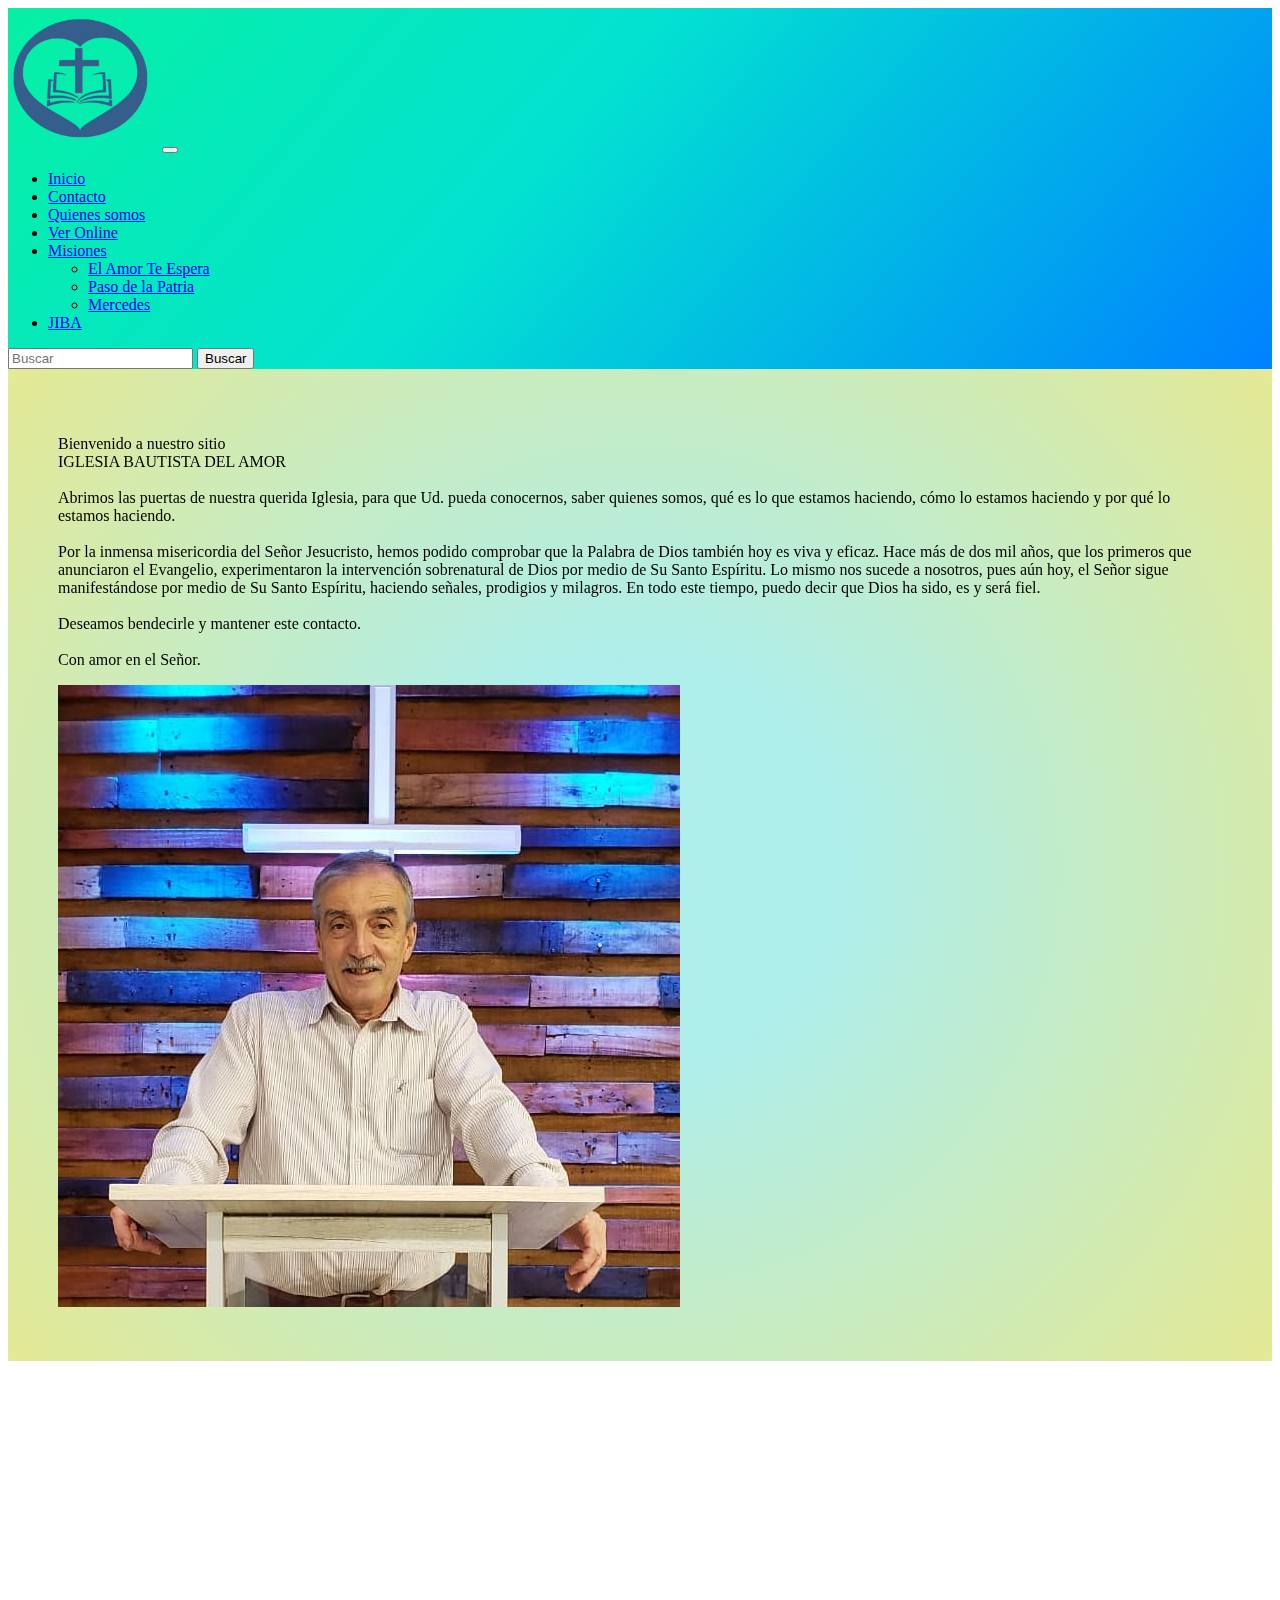
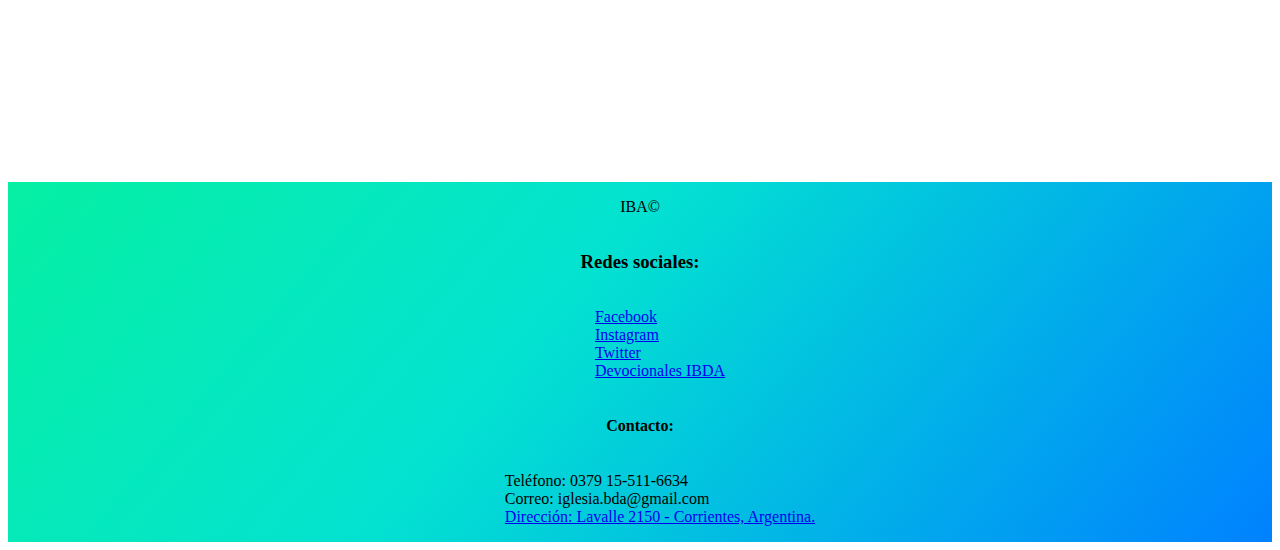
<file: index.html>
<!doctype html>
<html lang="en">

<head>
    <meta charset="utf-8">
    <meta name="viewport" content="width=device-width, initial-scale=1">
    <title>Desafío segunda entrega proyecto final</title>
    <link href="https://cdn.jsdelivr.net/npm/bootstrap@5.2.0/dist/css/bootstrap.min.css" rel="stylesheet"
        integrity="sha384-gH2yIJqKdNHPEq0n4Mqa/HGKIhSkIHeL5AyhkYV8i59U5AR6csBvApHHNl/vI1Bx" crossorigin="anonymous">
    <link rel="stylesheet" href="./css/style.css">
    <link href="https://unpkg.com/aos@2.3.1/dist/aos.css" rel="stylesheet">
</head>

<body>
    <header>
        <!-- Bootstrap header -->
        <nav class="navbar navbar-expand-lg bg-light">
            <div class="container-fluid">
                <img src="./Images/logoIglesiaSinFondo.png" alt="logoIglesiaSinFondo">
                <button class="navbar-toggler" type="button" data-bs-toggle="collapse"
                    data-bs-target="#navbarSupportedContent" aria-controls="navbarSupportedContent"
                    aria-expanded="false" aria-label="Toggle navigation">
                    <span class="navbar-toggler-icon"></span>
                </button>
                <div class="collapse navbar-collapse" id="navbarSupportedContent">
                    <ul class="navbar-nav me-auto mb-2 mb-lg-0">
                        <li class="nav-item">
                            <a class="nav-link active" aria-current="page" href="#">Inicio</a>
                        </li>
                        <li class="nav-item">
                            <a class="nav-link active" aria-current="page" href="./pages/contacto.html">Contacto</a>
                        </li>
                        <li class="nav-item">
                            <a class="nav-link active" aria-current="page" href="./pages/quienes-somos.html">Quienes somos</a>
                        </li>
                        <li class="nav-item">
                            <a class="nav-link" aria-current="page" href="./pages/ver-online.html">Ver Online</a>
                        </li>
                        <li class="nav-item dropdown">
                            <a class="nav-link dropdown-toggle" aria-current="page" href="#" role="button" data-bs-toggle="dropdown"
                                aria-expanded="false">
                                Misiones
                            </a>
                            <ul class="dropdown-menu">
                                <li><a class="dropdown-item" href="#">El Amor Te Espera</a></li>
                                <li><a class="dropdown-item" href="#">Paso de la Patria</a></li>
                                <li><a class="dropdown-item" href="#">Mercedes</a></li>
                            </ul>
                        </li>
                        <li class="nav-item">
                            <a class="nav-link" href="./pages/jiba.html">JIBA</a>
                        </li>
                    </ul>
                    <form class="d-flex" role="search">
                        <input class="form-control me-2" type="search" placeholder="Buscar" aria-label="Search">
                        <button class="btn btn-outline-success" type="submit">Buscar</button>
                    </form>
                </div>
            </div>
        </nav>
    </header>
    <main class="main-index">
        <section class="section-1-index">
            <!-- Bootstrap grid -->
            <div class="row">
                <div class="col-8">
                    <p data-aos="fade-right">Bienvenido a nuestro sitio
                        <br>
                        IGLESIA BAUTISTA DEL AMOR
                        <br><br>
                        Abrimos las puertas de nuestra querida Iglesia, para que Ud. pueda conocernos, saber quienes
                        somos,
                        qué es lo que estamos haciendo, cómo lo estamos haciendo y por qué lo estamos haciendo.
                        <br><br>
                        Por la inmensa misericordia del Señor Jesucristo, hemos podido comprobar que la Palabra de Dios
                        también hoy es viva y eficaz. Hace más de dos mil años, que los primeros que anunciaron el
                        Evangelio, experimentaron la intervención sobrenatural de Dios por medio de Su Santo Espíritu.
                        Lo
                        mismo nos sucede a nosotros, pues aún hoy, el Señor sigue manifestándose por medio de Su Santo
                        Espíritu, haciendo señales, prodigios y milagros. En todo este tiempo, puedo decir que Dios ha
                        sido,
                        es y será fiel.
                        <br><br>
                        Deseamos bendecirle y mantener este contacto.
                        <br><br>
                        Con amor en el Señor.
                    </p>
                </div>
                <div class="col-4">
                    <img src="./Images/foto-pastor.jpg" class="img-fluid" alt="foto-pastor" data-aos="fade-left" data-aos-anchor="#example-anchor" data-aos-offset="500" data-aos-duration="500">
                </div>
            </div>
        </section>
        <section class="section-2-index">
            <!-- Bootstrap grid -->
            <div class="container text-center">
                <div class="row">
                    <div class="col">
                        <h2 data-aos="fade-up-right">Información de reuniones</h2>
                    </div>
                    <div class="col">
                        <ul data-aos="fade-up-left">
                            <li>Cultos dominicales: Domingos 09:00 hs</li>
                            <li>Reunión de oración: Miércoles 20:30 hs</li>
                            <li>Adolscentes: Viernes 20:00 hs</li>
                            <li>
                                <a href="#">Jóvenes: Sábados 20:00 hs</a>
                            </li>
                        </ul>
                    </div>
                    <div class="col">
                        <iframe class="iframe-index"
                            src="https://www.google.com/maps/embed?pb=!1m18!1m12!1m3!1d3539.6949804798164!2d-58.826832184348255!3d-27.47875382366809!2m3!1f0!2f0!3f0!3m2!1i1024!2i768!4f13.1!3m3!1m2!1s0x94456b6372e74887%3A0x7f7a7ed6dc35c847!2sLavalle%202150%2C%20W3402%20Corrientes!5e0!3m2!1ses-419!2sar!4v1660865293971!5m2!1ses-419!2sar"
                            style="border:0;" allowfullscreen="" loading="lazy"
                            referrerpolicy="no-referrer-when-downgrade" data-aos="fade-up-left">maps-direccion</iframe>
                    </div>
                </div>
            </div>
        </section>
    </main>
    <footer class="footer">
        <div class="container text-center">
            <div class="row">
                <div class="col">
                    <p>IBA&copy;</p>
                </div>
                <div class="col">
                    <h3>Redes sociales:</h3>
                    <ul>
                        <li>
                            <a href="https://www.facebook.com/idelamor/?ref=page_internal">Facebook</a>
                        </li>
                        <li>
                            <a href="https://www.instagram.com/idelamor.ctes/">Instagram</a>
                        </li>
                        <li>
                            <a href="https://twitter.com/idelamor_ctes?s=20&t=AMxx8ghcIe-JAxkxvTB20Q">Twitter</a>
                        </li>
                        <li>
                            <a href="https://open.spotify.com/episode/6O8Z3Xubpw0ZYsGKQGpnf9?si=d0e140002ab74d65">Devocionales
                                IBDA</a>
                        </li>
                    </ul>
                </div>
                <div class="col">
                    <h4>Contacto:</h4>
                    <ul>
                        <li>Teléfono: 0379 15-511-6634</li>
                        <li>Correo: iglesia.bda@gmail.com</li>
                        <li>
                            <a
                                href="https://www.google.com.ar/maps/place/Lavalle+2150,+W3402+Corrientes/@-27.4787586,-58.8268322,17z/data=!3m1!4b1!4m5!3m4!1s0x94456b6372e74887:0x7f7a7ed6dc35c847!8m2!3d-27.4787586!4d-58.8246435">Dirección:
                                Lavalle 2150 - Corrientes, Argentina.</a>
                        </li>
                    </ul>
                </div>
            </div>
        </div>
    </footer>
    <script src="https://cdn.jsdelivr.net/npm/bootstrap@5.2.0/dist/js/bootstrap.bundle.min.js"
        integrity="sha384-A3rJD856KowSb7dwlZdYEkO39Gagi7vIsF0jrRAoQmDKKtQBHUuLZ9AsSv4jD4Xa"
        crossorigin="anonymous"></script>
    <script src="https://unpkg.com/aos@2.3.1/dist/aos.js"></script>
    <script>
        AOS.init();
    </script>
</body>

</html>
</file>
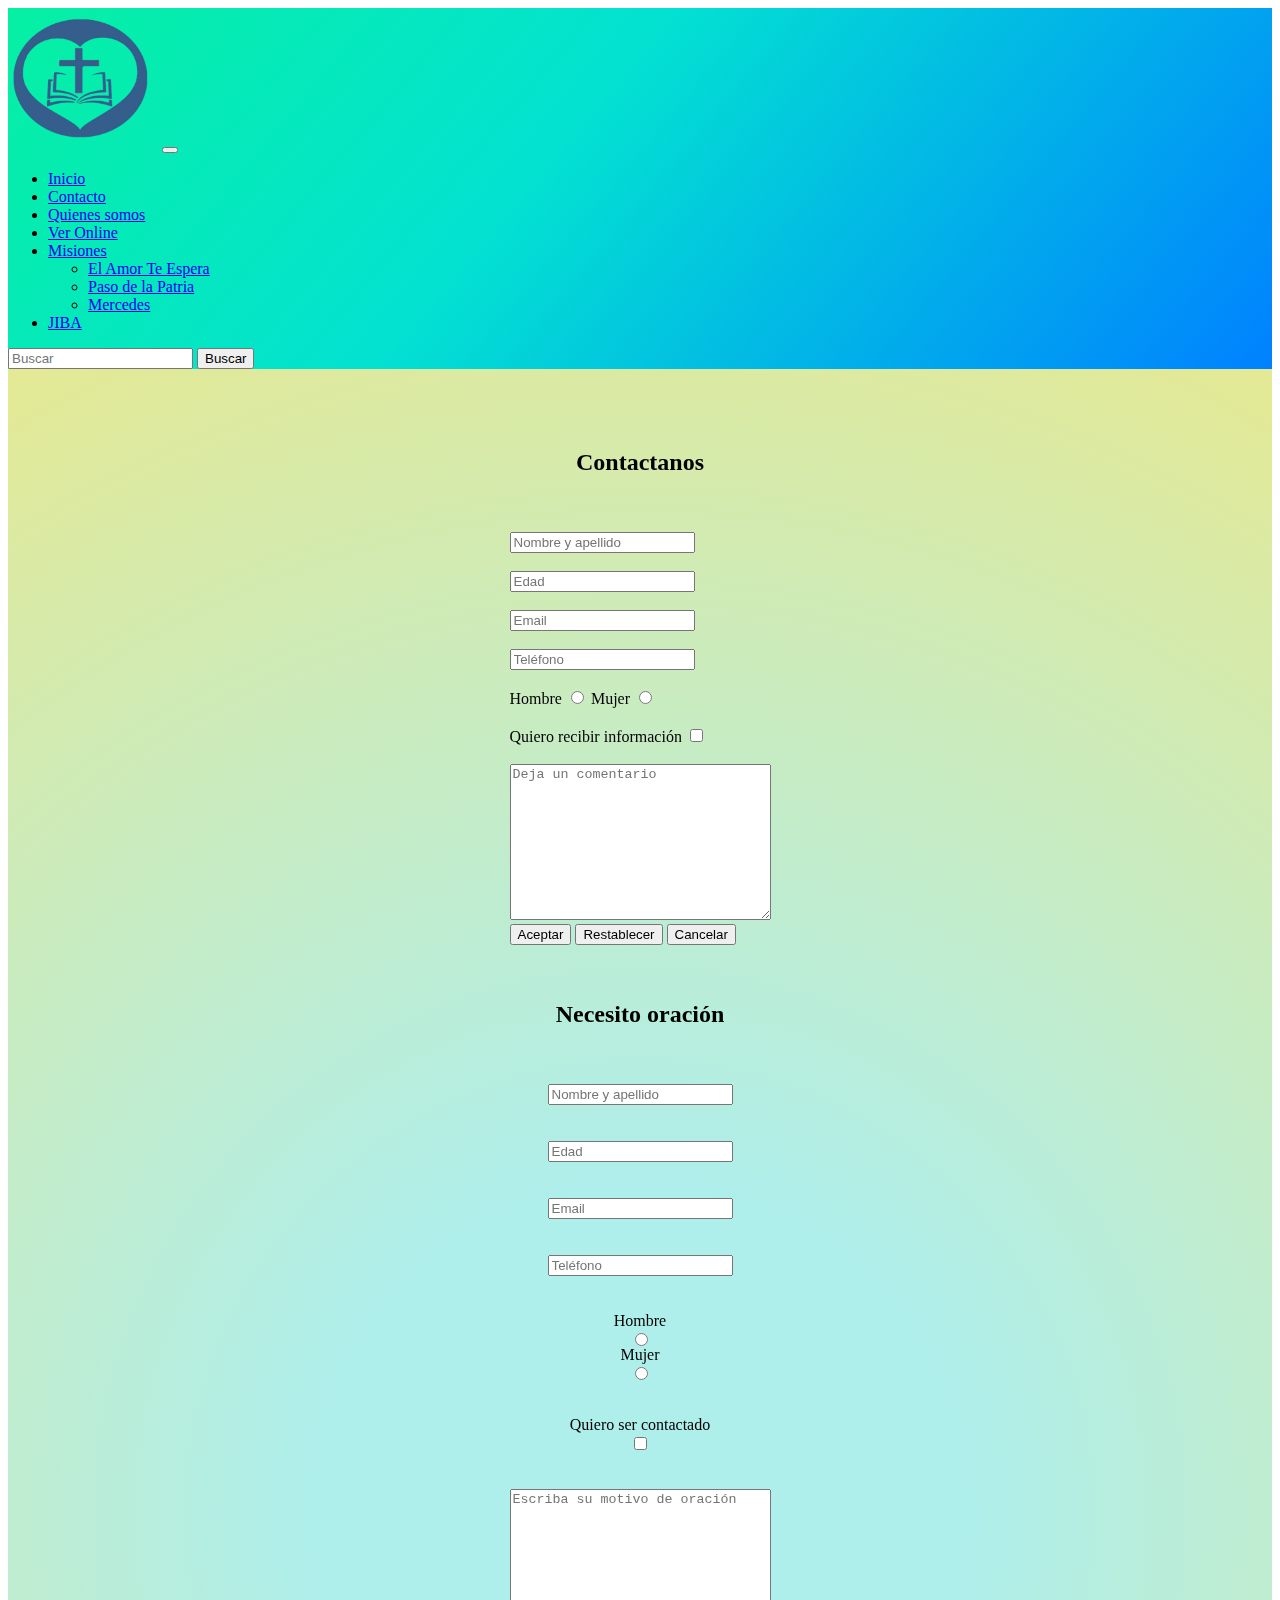
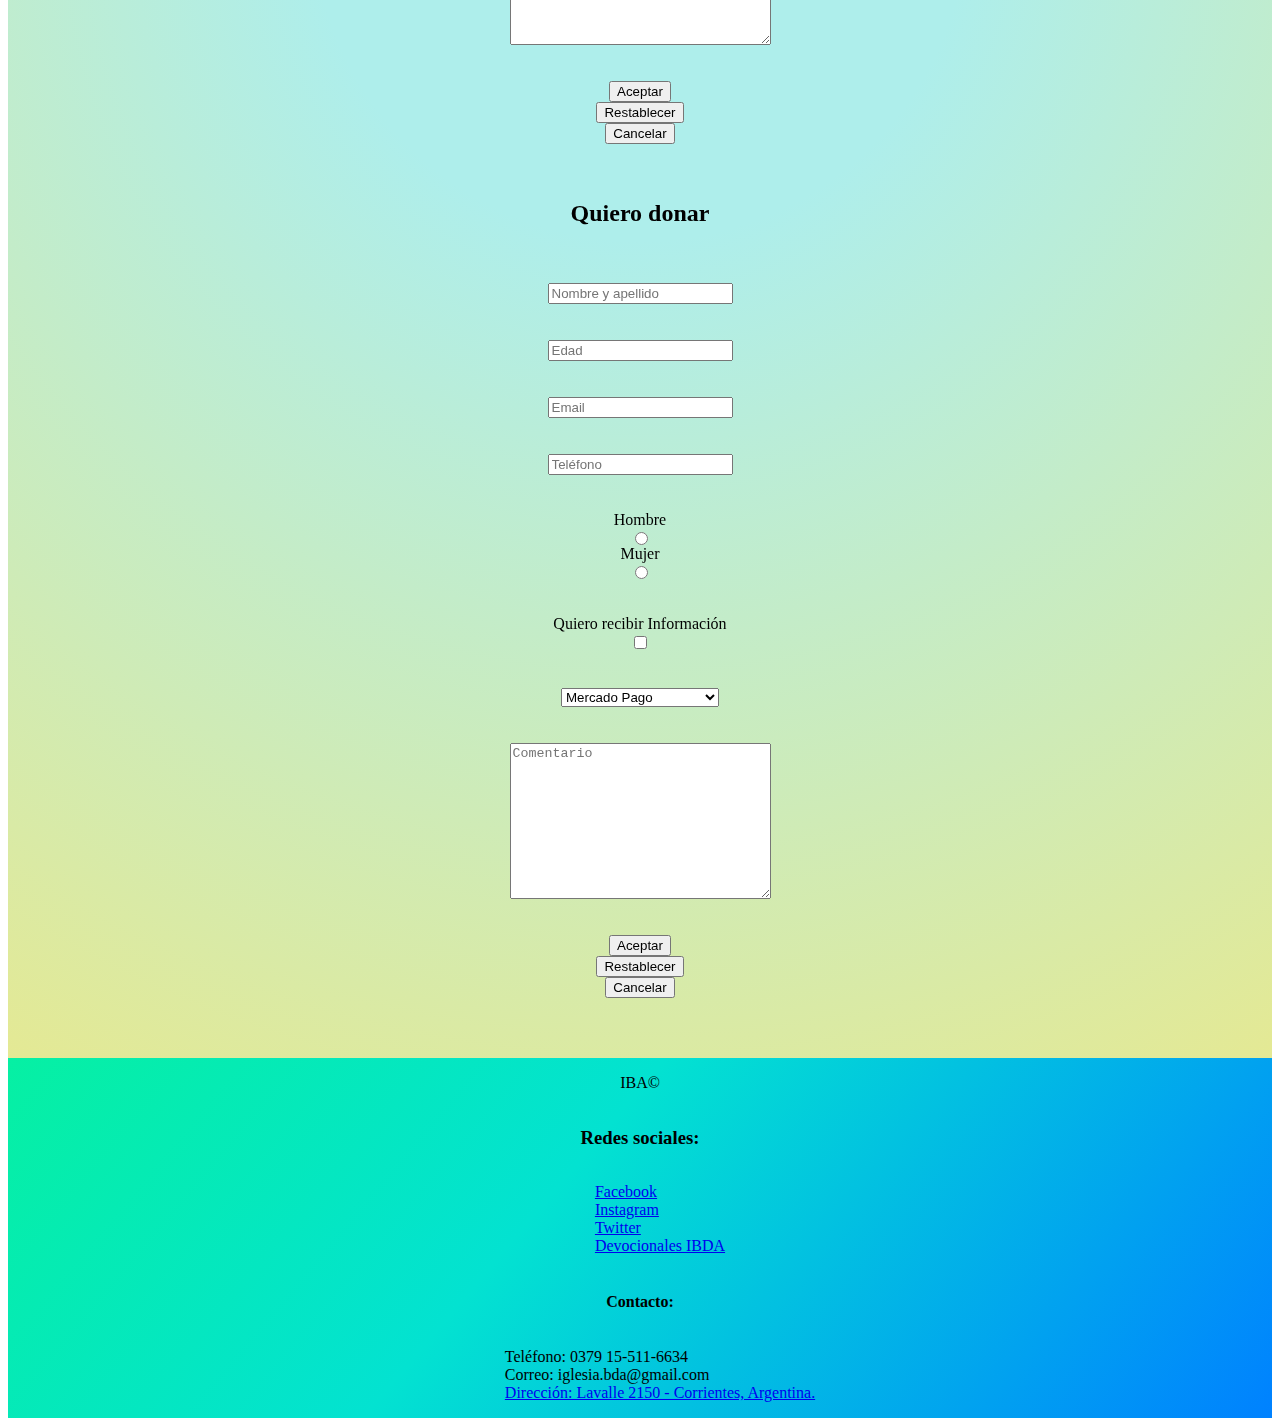
<file: pages/contacto.html>
<!DOCTYPE html>
<html lang="en">

<head>
    <meta charset="utf-8">
    <meta name="viewport" content="width=device-width, initial-scale=1">
    <title>Desafío segunda entrega proyecto final</title>
    <link href="https://cdn.jsdelivr.net/npm/bootstrap@5.2.0/dist/css/bootstrap.min.css" rel="stylesheet"
        integrity="sha384-gH2yIJqKdNHPEq0n4Mqa/HGKIhSkIHeL5AyhkYV8i59U5AR6csBvApHHNl/vI1Bx" crossorigin="anonymous">
    <link rel="stylesheet" href="../css/style.css">
    <link href="https://unpkg.com/aos@2.3.1/dist/aos.css" rel="stylesheet">
</head>

<body>
    <!-- Header Bootstrap -->
    <header>
        <nav class="navbar navbar-expand-lg bg-light">
            <div class="container-fluid">
                <img src="../Images/logoIglesiaSinFondo.png" alt="logoIglesiaSinFondo">
                <button class="navbar-toggler" type="button" data-bs-toggle="collapse"
                    data-bs-target="#navbarSupportedContent" aria-controls="navbarSupportedContent"
                    aria-expanded="false" aria-label="Toggle navigation">
                    <span class="navbar-toggler-icon"></span>
                </button>
                <div class="collapse navbar-collapse" id="navbarSupportedContent">
                    <ul class="navbar-nav me-auto mb-2 mb-lg-0">
                        <li class="nav-item">
                            <a class="nav-link active" aria-current="page" href="../index.html">Inicio</a>
                        </li>
                        <li class="nav-item">
                            <a class="nav-link active" aria-current="page" href="./contacto.html">Contacto</a>
                        </li>
                        <li class="nav-item">
                            <a class="nav-link active" aria-current="page" href="./quienes-somos.html">Quienes somos</a>
                        </li>
                        <li class="nav-item">
                            <a class="nav-link" href="./ver-online.html">Ver Online</a>
                        </li>
                        <li class="nav-item dropdown">
                            <a class="nav-link dropdown-toggle" href="#" role="button" data-bs-toggle="dropdown"
                                aria-expanded="false">
                                Misiones
                            </a>
                            <ul class="dropdown-menu">
                                <li><a class="dropdown-item" href="#">El Amor Te Espera</a></li>
                                <li><a class="dropdown-item" href="#">Paso de la Patria</a></li>
                                <li><a class="dropdown-item" href="#">Mercedes</a></li>
                            </ul>
                        </li>
                        <li class="nav-item">
                            <a class="nav-link" href="./jiba.html">JIBA</a>
                        </li>
                    </ul>
                    <form class="d-flex" role="search">
                        <input class="form-control me-2" type="search" placeholder="Buscar" aria-label="Search">
                        <button class="btn btn-outline-success" type="submit">Buscar</button>
                    </form>
                </div>
            </div>
        </nav>
    </header>
    <main class="main-contacto">
        <div class="row" data-aos="zoom-in">
            <div class="col">
                <h2>Contactanos</h2>
                <br><br>
                <form action="#" method="get">
                    <input type="text" placeholder="Nombre y apellido" name="nombre" required>
                    <br><br>
                    <input type="number" Placeholder="Edad" name="edad" required>
                    <br><br>
                    <input type="Email" placeholder="Email" name="Email" required>
                    <br><br>
                    <input type="telephone" placeholder="Teléfono" name="Telefono" required>
                    <br><br>
                    <label for="sexo">Hombre</label>
                    <input type="radio" name="sexo" value="Hombre">
                    <label for="sexo">Mujer</label>
                    <input type="radio" name="sexo" value="Mujer">
                    <br><br>
                    <label>Quiero recibir información</label>
                    <input type="checkbox" name="acepta" value="si">
                    <br><br>
                    <textarea name="Comentario" cols="30" rows="10" placeholder="Deja un comentario"></textarea>
                    <br>
                    <input type="submit" value="Aceptar">
                    <input type="reset" value="Restablecer">
                    <input type="button" value="Cancelar">
            </div>
            <br><br>
            <div class="col">
                <h2>Necesito oración</h2>
                <br><br>
                <form action="#" method="get">
                    <input type="text" placeholder="Nombre y apellido" name="nombre" required>
                    <br><br>
                    <input type="number" Placeholder="Edad" name="edad" required>
                    <br><br>
                    <input type="Email" placeholder="Email" name="Email" required>
                    <br><br>
                    <input type="telephone" placeholder="Teléfono" name="Telefono" required>
                    <br><br>
                    <label for="sexo">Hombre</label>
                    <input type="radio" name="sexo" value="Hombre">
                    <label for="sexo">Mujer</label>
                    <input type="radio" name="sexo" value="Mujer">
                    <br><br>
                    <label>Quiero ser contactado</label>
                    <input type="checkbox" name="acepta" value="si">
                    <br><br>
                    <textarea name="Comentario" cols="30" rows="10"
                        placeholder="Escriba su motivo de oración"></textarea>
                    <br><br>
                    <input type="submit" value="Aceptar">
                    <input type="reset" value="Restablecer">
                    <input type="button" value="Cancelar">
            </div>
            <br><br>
            <div class="col">
                <h2>Quiero donar</h2>
                <br><br>
                <form action="#" method="get">
                    <input type="text" placeholder="Nombre y apellido" name="nombre" required>
                    <br><br>
                    <input type="number" Placeholder="Edad" name="edad" required>
                    <br><br>
                    <input type="Email" placeholder="Email" name="Email" required>
                    <br><br>
                    <input type="telephone" placeholder="Teléfono" name="Telefono" required>
                    <br><br>
                    <label for="sexo">Hombre</label>
                    <input type="radio" name="sexo" value="Hombre">
                    <label for="sexo">Mujer</label>
                    <input type="radio" name="sexo" value="Mujer">
                    <br><br>
                    <label>Quiero recibir Información</label>
                    <input type="checkbox" name="acepta" value="si">
                    <br><br>
                    <select name="Método de transferencia">
                        <option value="mercadoPago">Mercado Pago</option>
                        <option value="transferencia">Transferencia bancaria</option>
                        <option value="rapipago">Rapipago</option>
                    </select>
                    <br><br>
                    <textarea name="Comentario" cols="30" rows="10" placeholder="Comentario"></textarea>
                    <br><br>
                    <input type="submit" value="Aceptar">
                    <input type="reset" value="Restablecer">
                    <input type="button" value="Cancelar">
            </div>
        </div>
        </div>
    </main>
    <footer class="footer">
        <!-- Bootstrap grid -->
        <div class="container text-center">
            <div class="row">
                <div class="col">
                    <p>IBA&copy;</p>
                </div>
                <div class="col">
                    <h3>Redes sociales:</h3>
                    <ul>
                        <li>
                            <a href="https://www.facebook.com/idelamor/?ref=page_internal">Facebook</a>
                        </li>
                        <li>
                            <a href="https://www.instagram.com/idelamor.ctes/">Instagram</a>
                        </li>
                        <li>
                            <a href="https://twitter.com/idelamor_ctes?s=20&t=AMxx8ghcIe-JAxkxvTB20Q">Twitter</a>
                        </li>
                        <li>
                            <a href="https://open.spotify.com/episode/6O8Z3Xubpw0ZYsGKQGpnf9?si=d0e140002ab74d65">Devocionales
                                IBDA</a>
                        </li>
                    </ul>
                </div>
                <div class="col">
                    <h4>Contacto:</h4>
                    <ul>
                        <li>Teléfono: 0379 15-511-6634</li>
                        <li>Correo: iglesia.bda@gmail.com</li>
                        <li>
                            <a
                                href="https://www.google.com.ar/maps/place/Lavalle+2150,+W3402+Corrientes/@-27.4787586,-58.8268322,17z/data=!3m1!4b1!4m5!3m4!1s0x94456b6372e74887:0x7f7a7ed6dc35c847!8m2!3d-27.4787586!4d-58.8246435">Dirección:
                                Lavalle 2150 - Corrientes, Argentina.</a>
                        </li>
                    </ul>
                </div>
            </div>
        </div>
    </footer>
    <script src="https://unpkg.com/aos@2.3.1/dist/aos.js"></script>
    <script>
        AOS.init();
    </script>
</body>

</html>
</file>
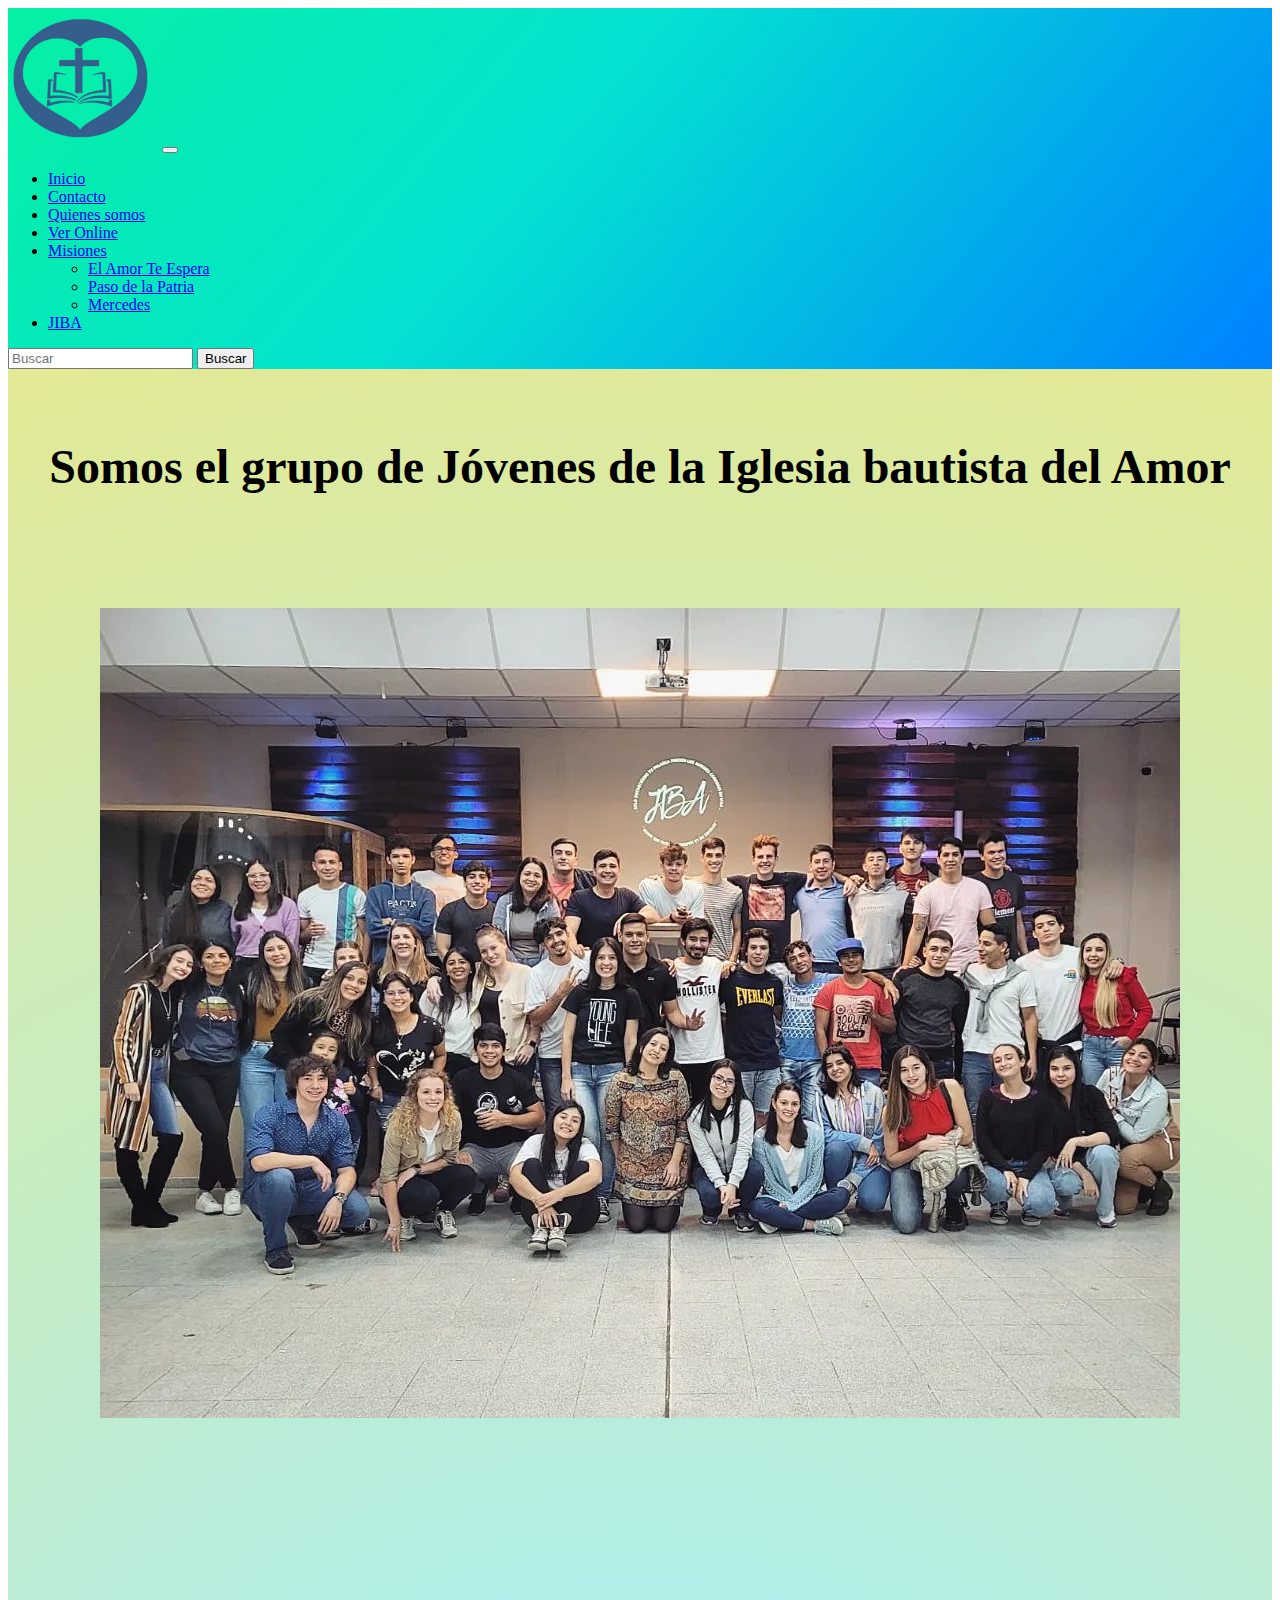
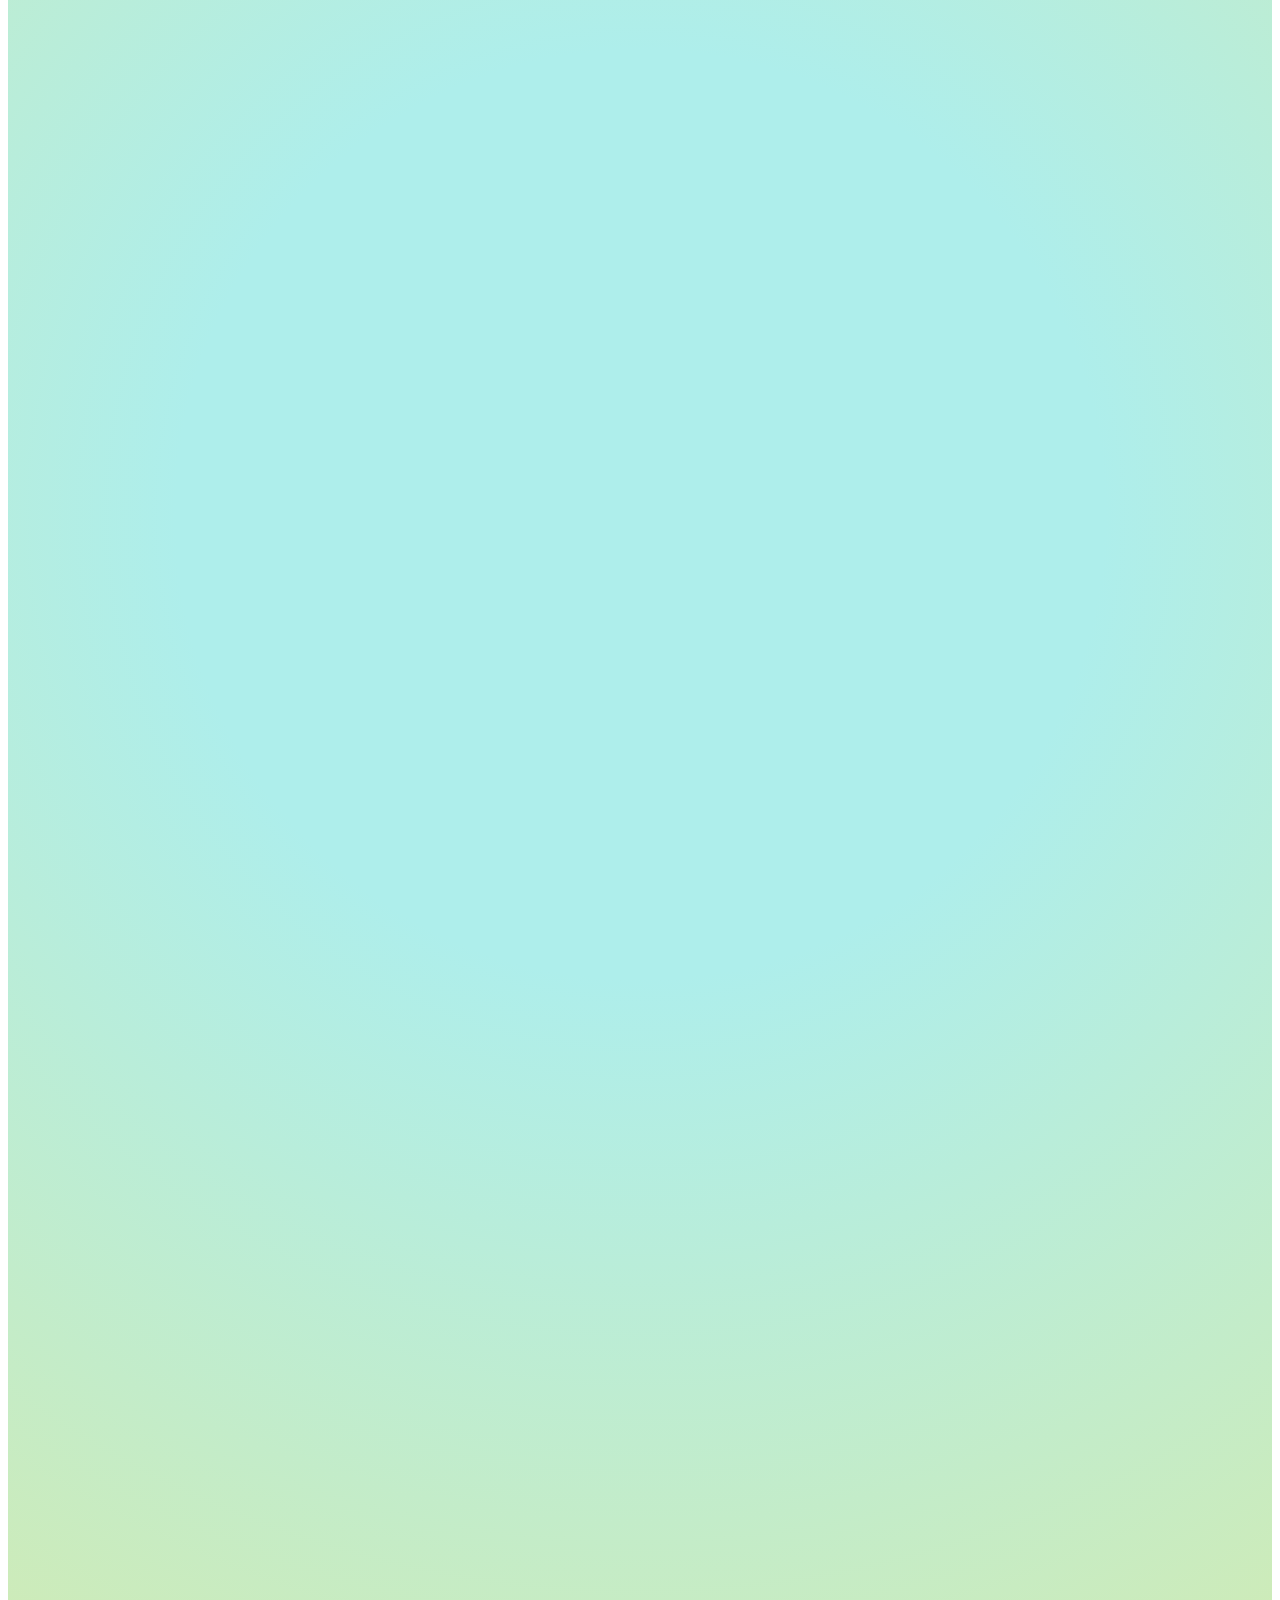
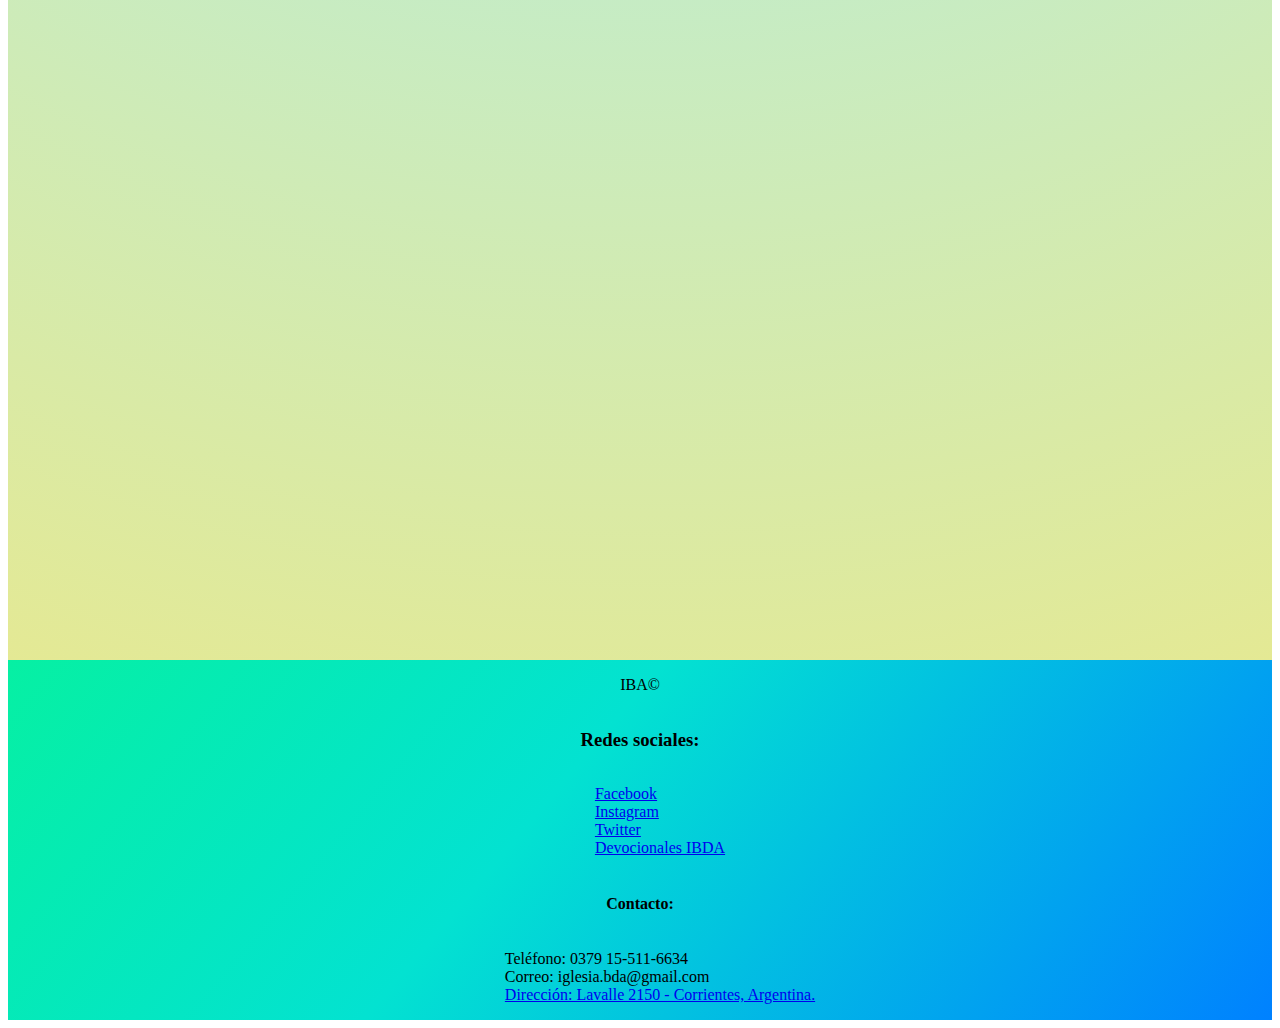
<file: pages/jiba.html>
<!DOCTYPE html>
<html lang="en">

<head>
    <meta charset="utf-8">
    <meta name="viewport" content="width=device-width, initial-scale=1">
    <title>Desafío segunda entrega proyecto final</title>
    <link href="https://cdn.jsdelivr.net/npm/bootstrap@5.2.0/dist/css/bootstrap.min.css" rel="stylesheet"
        integrity="sha384-gH2yIJqKdNHPEq0n4Mqa/HGKIhSkIHeL5AyhkYV8i59U5AR6csBvApHHNl/vI1Bx" crossorigin="anonymous">
    <link rel="stylesheet" href="../css/style.css">
    <link href="https://unpkg.com/aos@2.3.1/dist/aos.css" rel="stylesheet">
</head>

<body>
    <!-- Header Bootstrap -->
    <header>
        <nav class="navbar navbar-expand-lg bg-light">
            <div class="container-fluid">
                <img src="../Images/logoIglesiaSinFondo.png" alt="logoIglesiaSinFondo">
                <button class="navbar-toggler" type="button" data-bs-toggle="collapse"
                    data-bs-target="#navbarSupportedContent" aria-controls="navbarSupportedContent"
                    aria-expanded="false" aria-label="Toggle navigation">
                    <span class="navbar-toggler-icon"></span>
                </button>
                <div class="collapse navbar-collapse" id="navbarSupportedContent">
                    <ul class="navbar-nav me-auto mb-2 mb-lg-0">
                        <li class="nav-item">
                            <a class="nav-link active" aria-current="page" href="../index.html">Inicio</a>
                        </li>
                        <li class="nav-item">
                            <a class="nav-link active" aria-current="page" href="./contacto.html">Contacto</a>
                        </li>
                        <li class="nav-item">
                            <a class="nav-link active" aria-current="page" href="./quienes-somos.html">Quienes somos</a>
                        </li>
                        <li class="nav-item">
                            <a class="nav-link" href="./ver-online.html">Ver Online</a>
                        </li>
                        <li class="nav-item dropdown">
                            <a class="nav-link dropdown-toggle" href="#" role="button" data-bs-toggle="dropdown"
                                aria-expanded="false">
                                Misiones
                            </a>
                            <ul class="dropdown-menu">
                                <li><a class="dropdown-item" href="#">El Amor Te Espera</a></li>
                                <li><a class="dropdown-item" href="#">Paso de la Patria</a></li>
                                <li><a class="dropdown-item" href="#">Mercedes</a></li>
                            </ul>
                        </li>
                        <li class="nav-item">
                            <a class="nav-link" href="./jiba.html">JIBA</a>
                        </li>
                    </ul>
                    <form class="d-flex" role="search">
                        <input class="form-control me-2" type="search" placeholder="Buscar" aria-label="Search">
                        <button class="btn btn-outline-success" type="submit">Buscar</button>
                    </form>
                </div>
            </div>
        </nav>
    </header>
    <main class="main-jiba">
        <h2>Somos el grupo de Jóvenes de la Iglesia bautista del Amor</h2>
        <br><br>
        <div class="container text-center">
            <div class="row">
                <div class="col">
                    <img src="../Images/280172925_327235376188540_8371933127199907331_n.webp" alt="jiba-1" class="img-fluid" data-aos="fade-down-right">
                </div>
                <br>
                <div class="col">
                    <img src="../Images/280201263_687694952346344_9019262816262176858_n.webp" alt="jiba-2" class="img-fluid" data-aos="fade-down-left">
                </div>
            </div>
        </div>
        <div class="container text-center">
            <div class="row">
                <div class="col">
                    <img src="../Images/280174266_389653029730272_3015324394803438660_n.webp" alt="jiba-3" class="img-fluid" data-aos="fade-up-right">
                </div>
                <br>
                <div class="col">
                    <img src="../Images/293031100_552394943214957_124270406671710195_n.jpg" alt="jiba-4" class="img-fluid" data-aos="fade-up-left">
                </div>
            </div>
        </div>
    </main>
    <footer class="footer">
        <!-- Bootstrap grid -->
        <div class="container text-center">
            <div class="row">
                <div class="col">
                    <p>IBA&copy;</p>
                </div>
                <div class="col">
                    <h3>Redes sociales:</h3>
                    <ul>
                        <li>
                            <a href="https://www.facebook.com/idelamor/?ref=page_internal">Facebook</a>
                        </li>
                        <li>
                            <a href="https://www.instagram.com/idelamor.ctes/">Instagram</a>
                        </li>
                        <li>
                            <a href="https://twitter.com/idelamor_ctes?s=20&t=AMxx8ghcIe-JAxkxvTB20Q">Twitter</a>
                        </li>
                        <li>
                            <a href="https://open.spotify.com/episode/6O8Z3Xubpw0ZYsGKQGpnf9?si=d0e140002ab74d65">Devocionales
                                IBDA</a>
                        </li>
                    </ul>
                </div>
                <div class="col">
                    <h4>Contacto:</h4>
                    <ul>
                        <li>Teléfono: 0379 15-511-6634</li>
                        <li>Correo: iglesia.bda@gmail.com</li>
                        <li>
                            <a
                                href="https://www.google.com.ar/maps/place/Lavalle+2150,+W3402+Corrientes/@-27.4787586,-58.8268322,17z/data=!3m1!4b1!4m5!3m4!1s0x94456b6372e74887:0x7f7a7ed6dc35c847!8m2!3d-27.4787586!4d-58.8246435">Dirección:
                                Lavalle 2150 - Corrientes, Argentina.</a>
                        </li>
                    </ul>
                </div>
            </div>
        </div>
    </footer>
    <script src="https://unpkg.com/aos@2.3.1/dist/aos.js"></script>
    <script>
        AOS.init();
    </script>
</body>

</html>
</file>
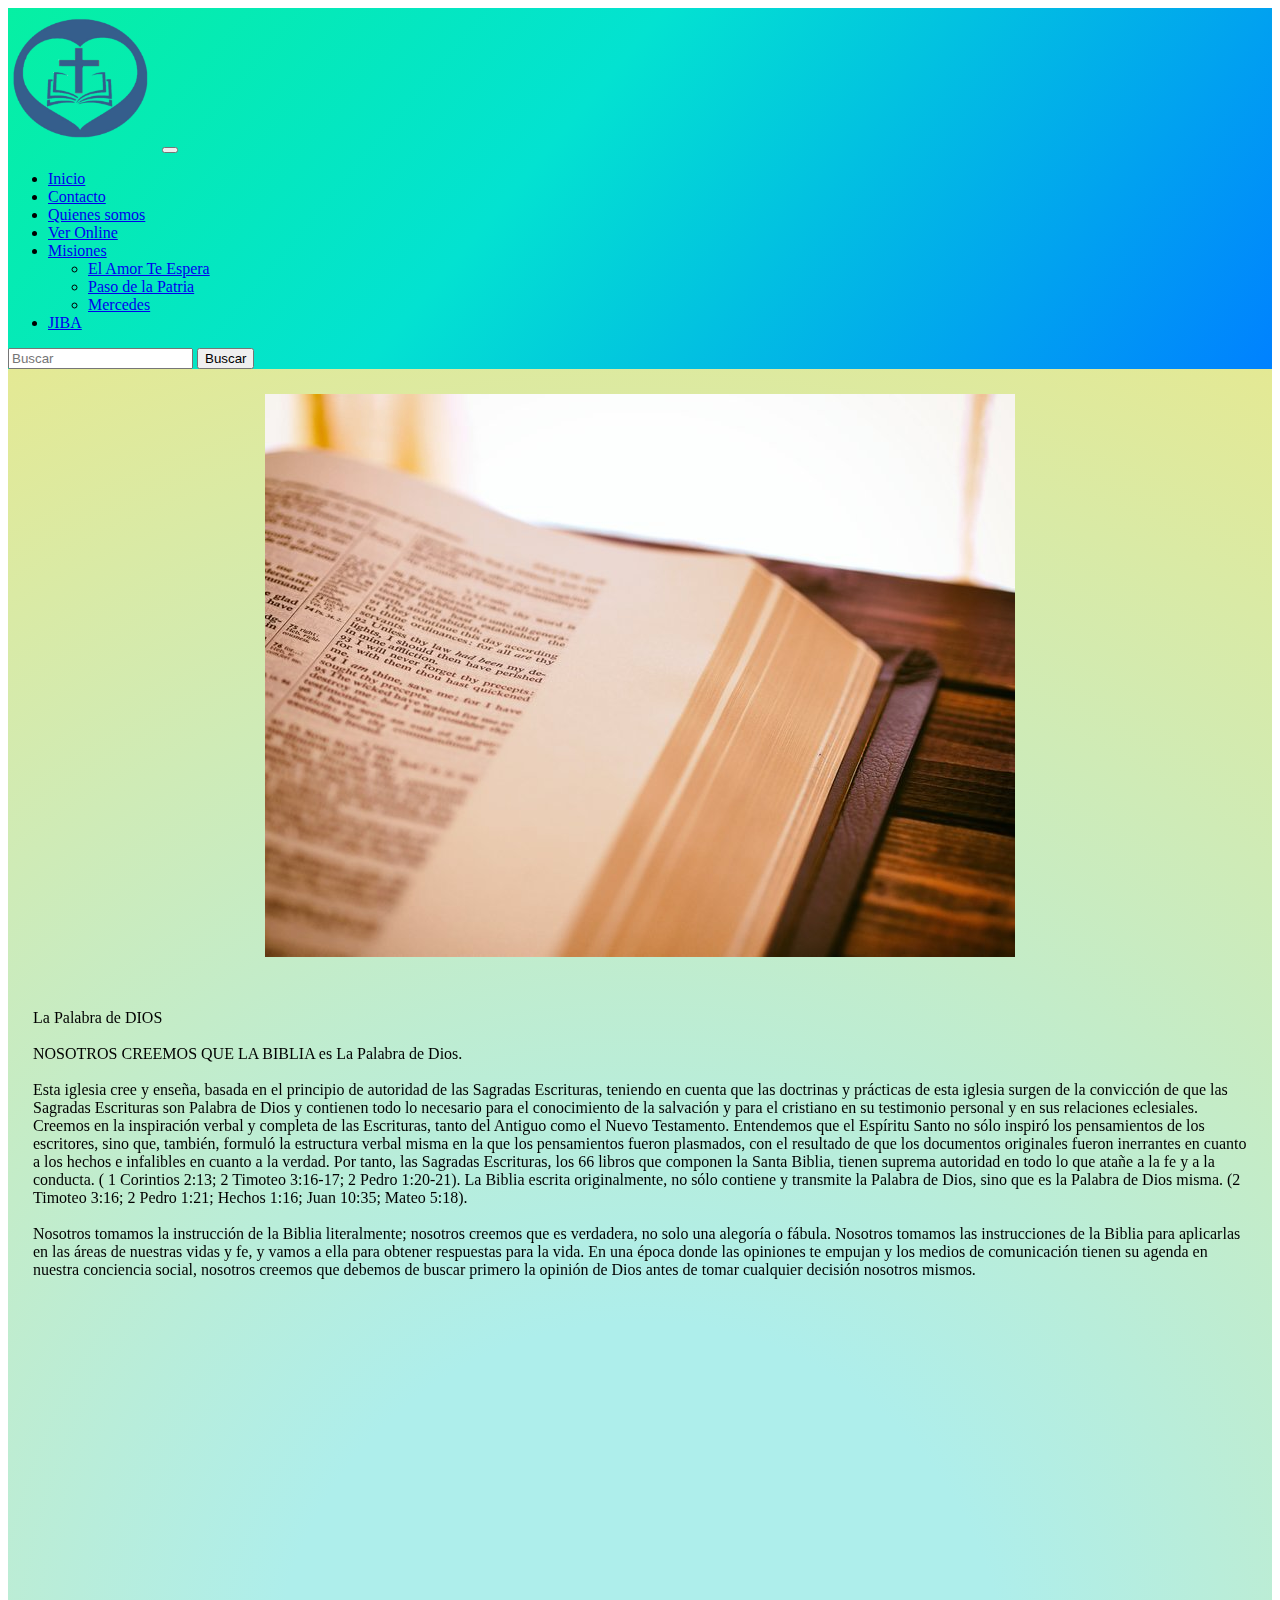
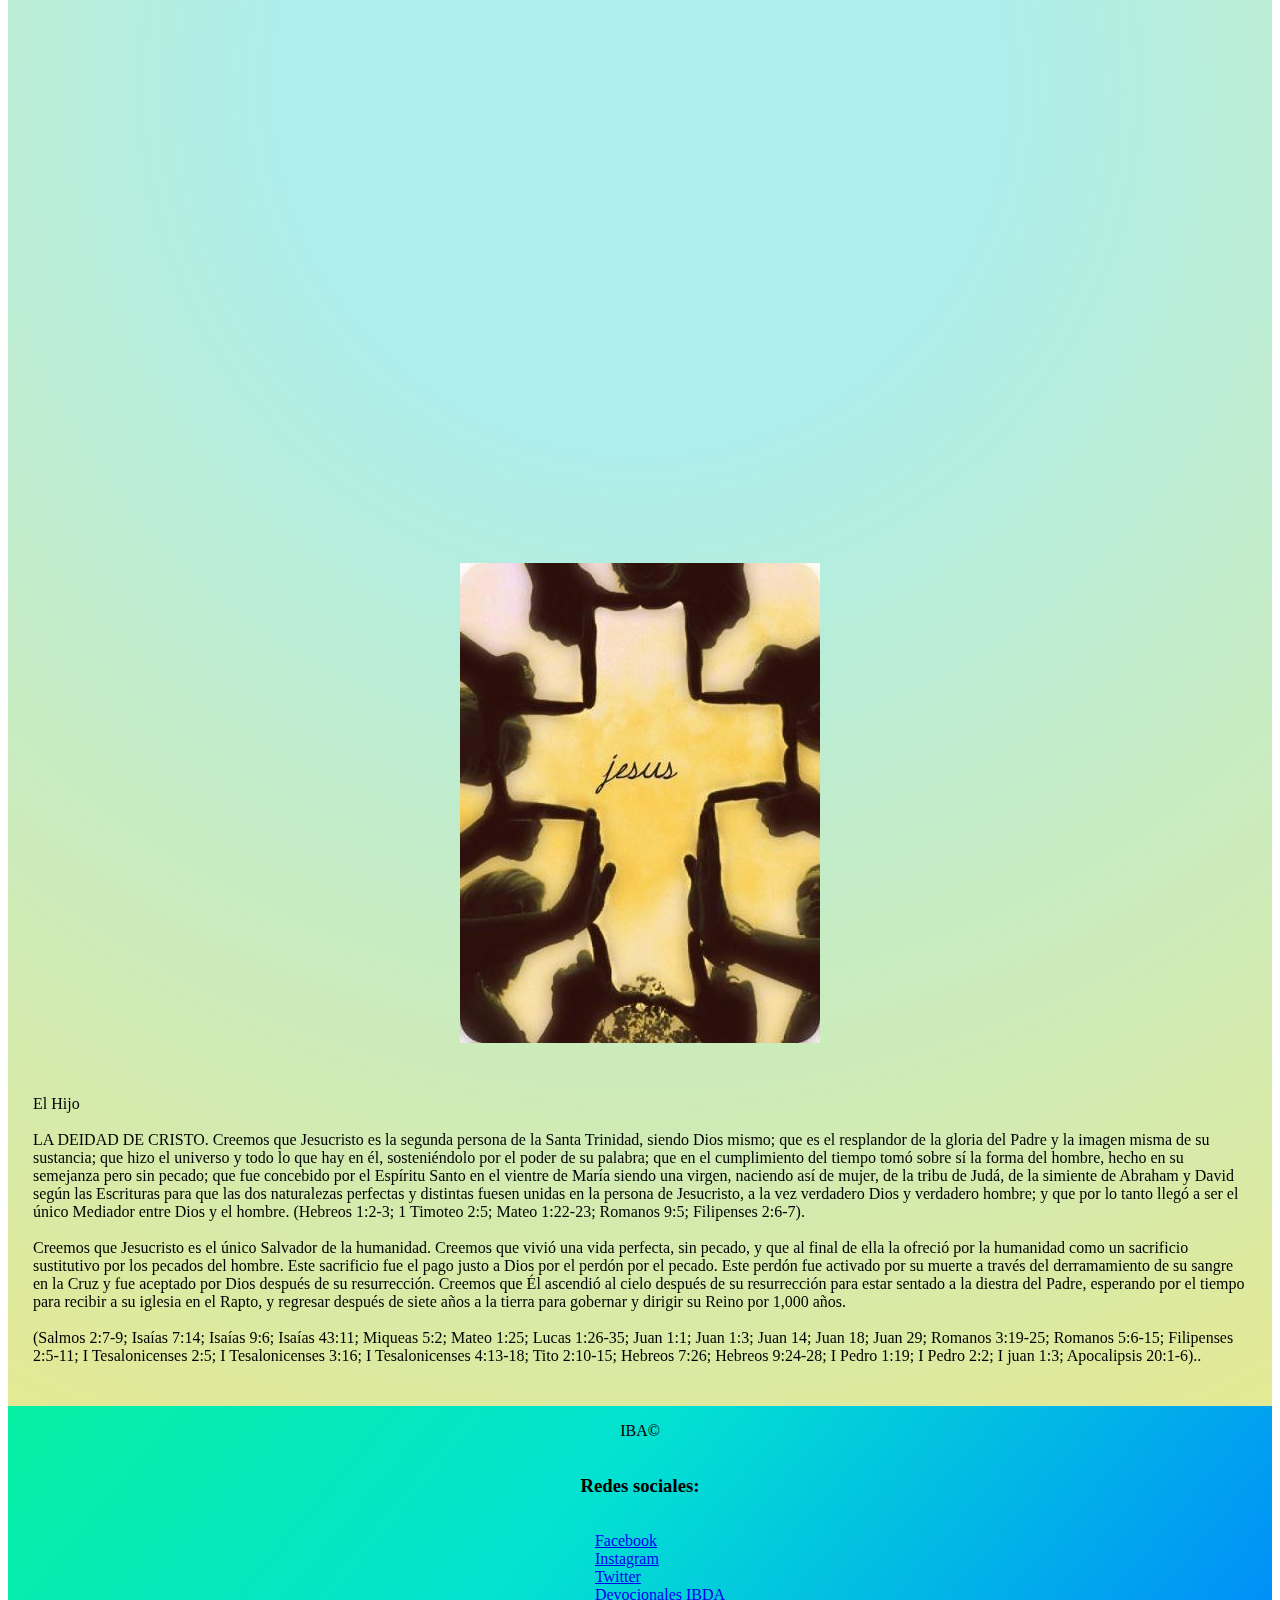
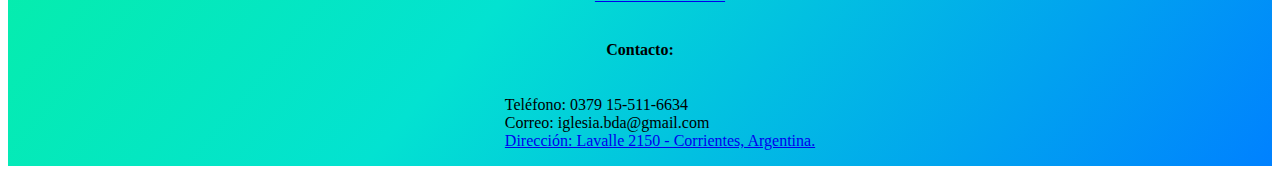
<file: pages/quienes-somos.html>
<!DOCTYPE html>
<html lang="en">

<head>
    <meta charset="utf-8">
    <meta name="viewport" content="width=device-width, initial-scale=1">
    <title>Desafío segunda entrega proyecto final</title>
    <link href="https://cdn.jsdelivr.net/npm/bootstrap@5.2.0/dist/css/bootstrap.min.css" rel="stylesheet"
        integrity="sha384-gH2yIJqKdNHPEq0n4Mqa/HGKIhSkIHeL5AyhkYV8i59U5AR6csBvApHHNl/vI1Bx" crossorigin="anonymous">
    <link rel="stylesheet" href="../css/style.css">
    <link href="https://unpkg.com/aos@2.3.1/dist/aos.css" rel="stylesheet">
</head>

<body>
    <!-- Header Bootstrap -->
    <header>
        <nav class="navbar navbar-expand-lg bg-light">
            <div class="container-fluid">
                <img src="../Images/logoIglesiaSinFondo.png" alt="logoIglesiaSinFondo">
                <button class="navbar-toggler" type="button" data-bs-toggle="collapse"
                    data-bs-target="#navbarSupportedContent" aria-controls="navbarSupportedContent"
                    aria-expanded="false" aria-label="Toggle navigation">
                    <span class="navbar-toggler-icon"></span>
                </button>
                <div class="collapse navbar-collapse" id="navbarSupportedContent">
                    <ul class="navbar-nav me-auto mb-2 mb-lg-0">
                        <li class="nav-item">
                            <a class="nav-link active" aria-current="page" href="../index.html">Inicio</a>
                        </li>
                        <li class="nav-item">
                            <a class="nav-link active" aria-current="page" href="./contacto.html">Contacto</a>
                        </li>
                        <li class="nav-item">
                            <a class="nav-link active" aria-current="page" href="./quienes-somos.html">Quienes somos</a>
                        </li>
                        <li class="nav-item">
                            <a class="nav-link" href="./ver-online.html">Ver Online</a>
                        </li>
                        <li class="nav-item dropdown">
                            <a class="nav-link dropdown-toggle" href="#" role="button" data-bs-toggle="dropdown"
                                aria-expanded="false">
                                Misiones
                            </a>
                            <ul class="dropdown-menu">
                                <li><a class="dropdown-item" href="#">El Amor Te Espera</a></li>
                                <li><a class="dropdown-item" href="#">Paso de la Patria</a></li>
                                <li><a class="dropdown-item" href="#">Mercedes</a></li>
                            </ul>
                        </li>
                        <li class="nav-item">
                            <a class="nav-link" href="./jiba.html">JIBA</a>
                        </li>
                    </ul>
                    <form class="d-flex" role="search">
                        <input class="form-control me-2" type="search" placeholder="Buscar" aria-label="Search">
                        <button class="btn btn-outline-success" type="submit">Buscar</button>
                    </form>
                </div>
            </div>
        </nav>
    </header>
    <main class="main-quienesSomos">
        <div class="container text-center">
            <div class="row">
                <div class="col">
                    <img src="../Images/laPalabra.jpg" alt="La Palabra" class="img-fluid" data-aos="fade-right">
                </div>
                <br><br>
                <div class="col">
                    <p data-aos="fade-left" data-aos-anchor="#example-anchor" data-aos-offset="500" data-aos-duration="500">La Palabra de DIOS
                        <br><br>
                        NOSOTROS CREEMOS QUE LA BIBLIA es La Palabra de Dios.
                        <br><br>
                        Esta iglesia cree y enseña, basada en el principio de autoridad de las Sagradas Escrituras,
                        teniendo en cuenta que las doctrinas y prácticas de esta iglesia surgen de la convicción de que
                        las Sagradas Escrituras son Palabra de Dios y contienen todo lo necesario para el conocimiento
                        de la salvación y para el cristiano en su testimonio personal y en sus relaciones eclesiales.
                        Creemos en la inspiración verbal y completa de las Escrituras, tanto del Antiguo como el Nuevo
                        Testamento. Entendemos que el Espíritu Santo no sólo inspiró los pensamientos de los escritores,
                        sino que, también, formuló la estructura verbal misma en la que los pensamientos fueron
                        plasmados, con el resultado de que los documentos originales fueron inerrantes en cuanto a los
                        hechos e infalibles en cuanto a la verdad. Por tanto, las Sagradas Escrituras, los 66 libros que
                        componen la Santa Biblia, tienen suprema autoridad en todo lo que atañe a la fe y a la conducta.
                        ( 1 Corintios 2:13; 2 Timoteo 3:16-17; 2 Pedro 1:20-21). La Biblia escrita originalmente, no
                        sólo contiene y transmite la Palabra de Dios, sino que es la Palabra de Dios misma. (2 Timoteo
                        3:16; 2 Pedro 1:21; Hechos 1:16; Juan 10:35; Mateo 5:18).
                        <br><br>
                        Nosotros tomamos la instrucción de la Biblia literalmente; nosotros creemos que es verdadera, no
                        solo una alegoría o fábula. Nosotros tomamos las instrucciones de la Biblia para aplicarlas en
                        las áreas de nuestras vidas y fe, y vamos a ella para obtener respuestas para la vida. En una
                        época donde las opiniones te empujan y los medios de comunicación tienen su agenda en nuestra
                        conciencia social, nosotros creemos que debemos de buscar primero la opinión de Dios antes de
                        tomar cualquier decisión nosotros mismos.
                    </p>
                </div>
            </div>
        </div>
        <br><br>
        <div class="container text-center">
            <div class="row">
                <div class="col">
                    <p data-aos="fade-up" data-aos-duration="1500">EL DIOS VERDADERO.
                        <br><br>
                        Creemos que hay un solo Dios vivo y verdadero, personal, eterno, perfecto en justicia,
                        infinito
                        en poder, sabiduría y bondad, Hacedor, Sustentador y Arbitro Supremo de todo cuanto existe
                        en el
                        cielo y en la tierra, indeciblemente glorioso en santidad, digno y merecedor de todo amor,
                        adoración, confianza y obediencia; y que en la unidad de la Divinidad existen tres personas
                        (la
                        Santa Trinidad): el Padre, el Hijo y el Espíritu Santo, distintos en el desempeño de
                        oficios,
                        pero iguales en sustancia, atributos divinos y gloria, y las tres personas armonizan en la
                        gran
                        obra de la redención. (Juan 17:3; Éxodo 20:2-3; Deuteronomio 4:39; Mateo 28:19; 2 Corintios
                        13:14).
                    </p>
                </div>
                <br><br>
                <div class="col">
                    <img src="../Images/imageDios.jpg" alt="Dios" class="img-fluid" data-aos="fade-up" data-aos-duration="1500">
                </div>
            </div>
        </div>
        <br><br>
        <div class="container text-center">
            <div class="row">
                <div class="col">
                    <img src="../Images/elHijo.jpg" alt="jesus" class="img-fluid" data-aos="fade-right"
                    data-aos-anchor="#example-anchor"
                    data-aos-offset="500"
                    data-aos-duration="500">
                </div>
                <br><br>
                <div class="col">
                    <p data-aos="fade-left"
                    data-aos-anchor="#example-anchor"
                    data-aos-offset="500"
                    data-aos-duration="500">El Hijo
                        <br><br>
                        LA DEIDAD DE CRISTO. Creemos que Jesucristo es la segunda persona de la Santa Trinidad,
                        siendo
                        Dios mismo; que es el resplandor de la gloria del Padre y la imagen misma de su sustancia;
                        que
                        hizo el universo y todo lo que hay en él, sosteniéndolo por el poder de su palabra; que en
                        el
                        cumplimiento del tiempo tomó sobre sí la forma del hombre, hecho en su semejanza pero sin
                        pecado; que fue concebido por el Espíritu Santo en el vientre de María siendo una virgen,
                        naciendo así de mujer, de la tribu de Judá, de la simiente de Abraham y David según las
                        Escrituras para que las dos naturalezas perfectas y distintas fuesen unidas en la persona de
                        Jesucristo, a la vez verdadero Dios y verdadero hombre; y que por lo tanto llegó a ser el
                        único
                        Mediador entre Dios y el hombre. (Hebreos 1:2-3; 1 Timoteo 2:5; Mateo 1:22-23; Romanos 9:5;
                        Filipenses 2:6-7).
                        <br><br>
                        Creemos que Jesucristo es el único Salvador de la humanidad. Creemos que vivió una vida
                        perfecta, sin pecado, y que al final de ella la ofreció por la humanidad como un sacrificio
                        sustitutivo por los pecados del hombre. Este sacrificio fue el pago justo a Dios por el
                        perdón
                        por el pecado. Este perdón fue activado por su muerte a través del derramamiento de su
                        sangre en
                        la Cruz y fue aceptado por Dios después de su resurrección. Creemos que Él ascendió al cielo
                        después de su resurrección para estar sentado a la diestra del Padre, esperando por el
                        tiempo
                        para recibir a su iglesia en el Rapto, y regresar después de siete años a la tierra para
                        gobernar y dirigir su Reino por 1,000 años.
                        <br><br>
                        (Salmos 2:7-9; Isaías 7:14; Isaías 9:6; Isaías 43:11; Miqueas 5:2; Mateo 1:25; Lucas
                        1:26-35;
                        Juan 1:1; Juan 1:3; Juan 14; Juan 18; Juan 29; Romanos 3:19-25; Romanos 5:6-15; Filipenses
                        2:5-11; I Tesalonicenses 2:5; I Tesalonicenses 3:16; I Tesalonicenses 4:13-18; Tito 2:10-15;
                        Hebreos 7:26; Hebreos 9:24-28; I Pedro 1:19; I Pedro 2:2; I juan 1:3; Apocalipsis 20:1-6)..
                    </p>
                </div>
            </div>
        </div>
    </main>
    <footer class="footer">
        <!-- Bootstrap grid -->
        <div class="container text-center">
            <div class="row">
                <div class="col">
                    <p>IBA&copy;</p>
                </div>
                <div class="col">
                    <h3>Redes sociales:</h3>
                    <ul>
                        <li>
                            <a href="https://www.facebook.com/idelamor/?ref=page_internal">Facebook</a>
                        </li>
                        <li>
                            <a href="https://www.instagram.com/idelamor.ctes/">Instagram</a>
                        </li>
                        <li>
                            <a href="https://twitter.com/idelamor_ctes?s=20&t=AMxx8ghcIe-JAxkxvTB20Q">Twitter</a>
                        </li>
                        <li>
                            <a href="https://open.spotify.com/episode/6O8Z3Xubpw0ZYsGKQGpnf9?si=d0e140002ab74d65">Devocionales
                                IBDA</a>
                        </li>
                    </ul>
                </div>
                <div class="col">
                    <h4>Contacto:</h4>
                    <ul>
                        <li>Teléfono: 0379 15-511-6634</li>
                        <li>Correo: iglesia.bda@gmail.com</li>
                        <li>
                            <a
                                href="https://www.google.com.ar/maps/place/Lavalle+2150,+W3402+Corrientes/@-27.4787586,-58.8268322,17z/data=!3m1!4b1!4m5!3m4!1s0x94456b6372e74887:0x7f7a7ed6dc35c847!8m2!3d-27.4787586!4d-58.8246435">Dirección:
                                Lavalle 2150 - Corrientes, Argentina.</a>
                        </li>
                    </ul>
                </div>
            </div>
        </div>
    </footer>
    <script src="https://unpkg.com/aos@2.3.1/dist/aos.js"></script>
    <script>
        AOS.init();
    </script>
</body>

</html>
</file>
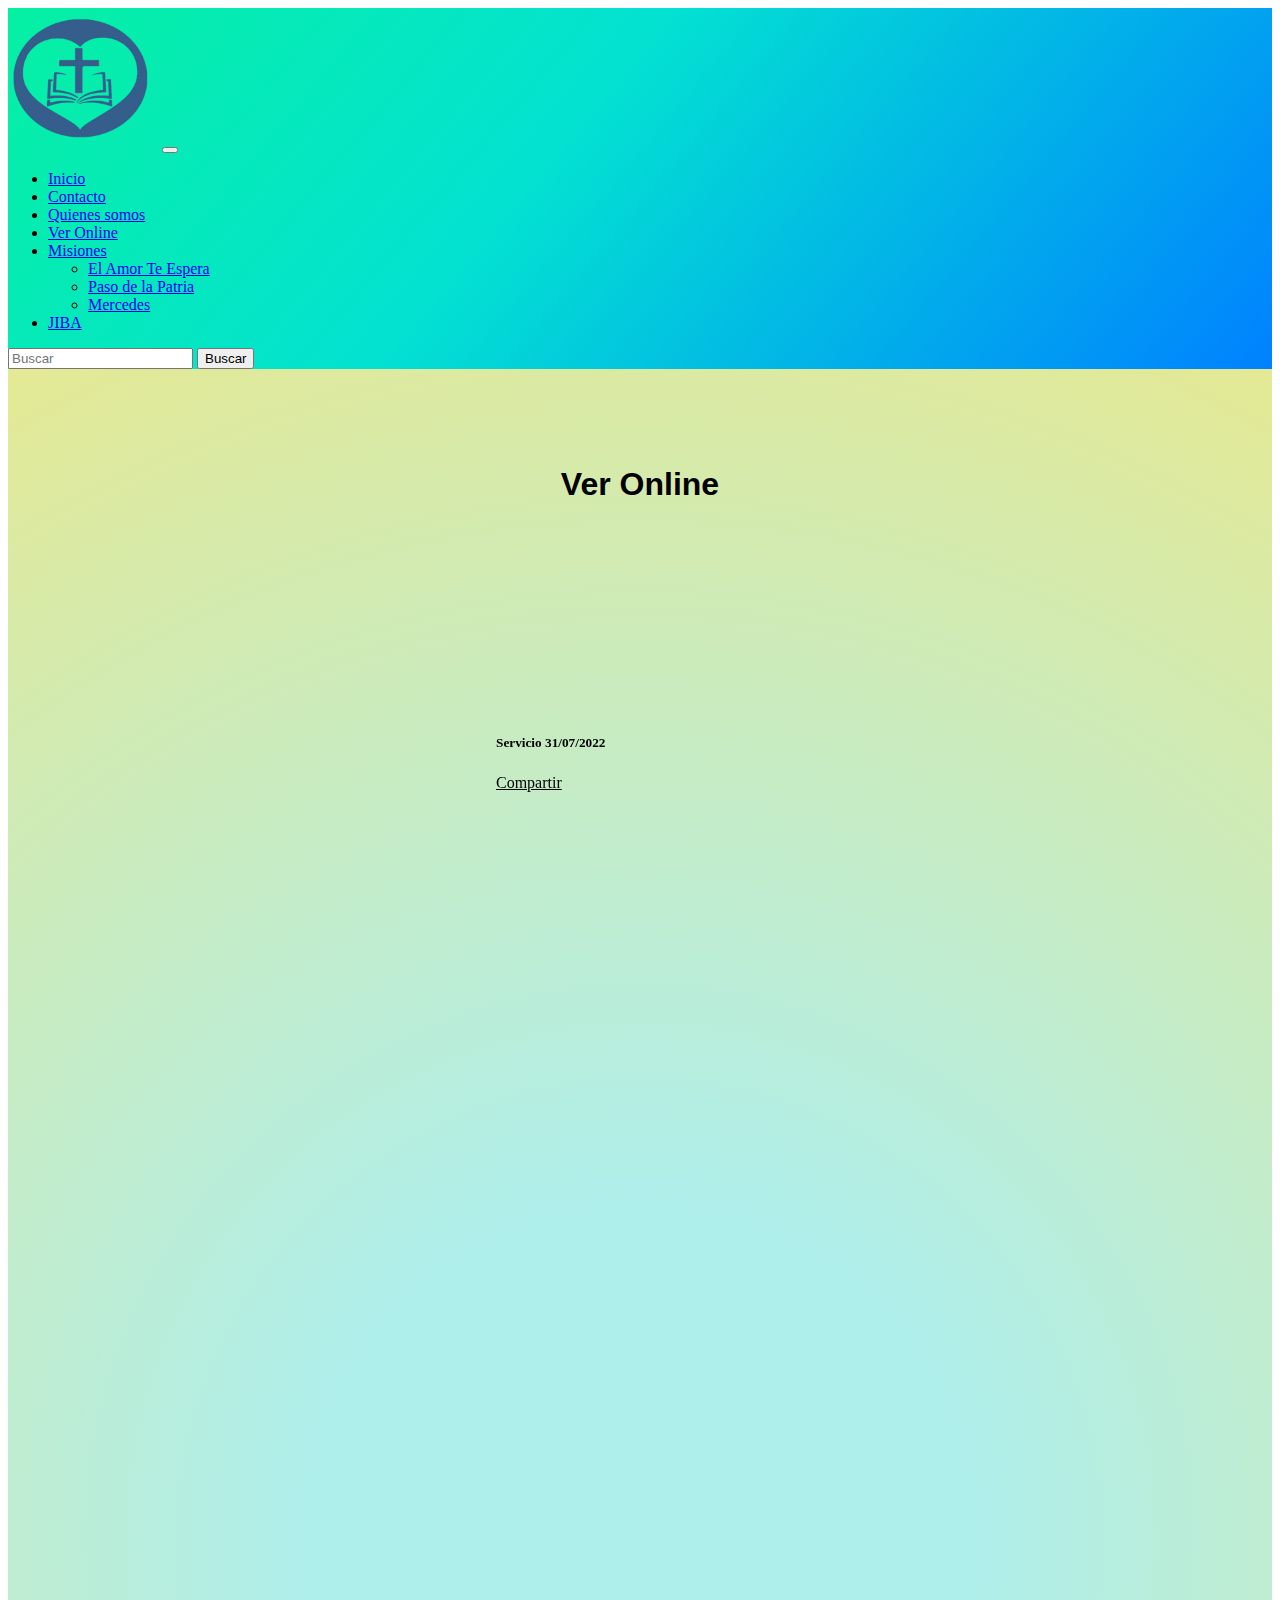
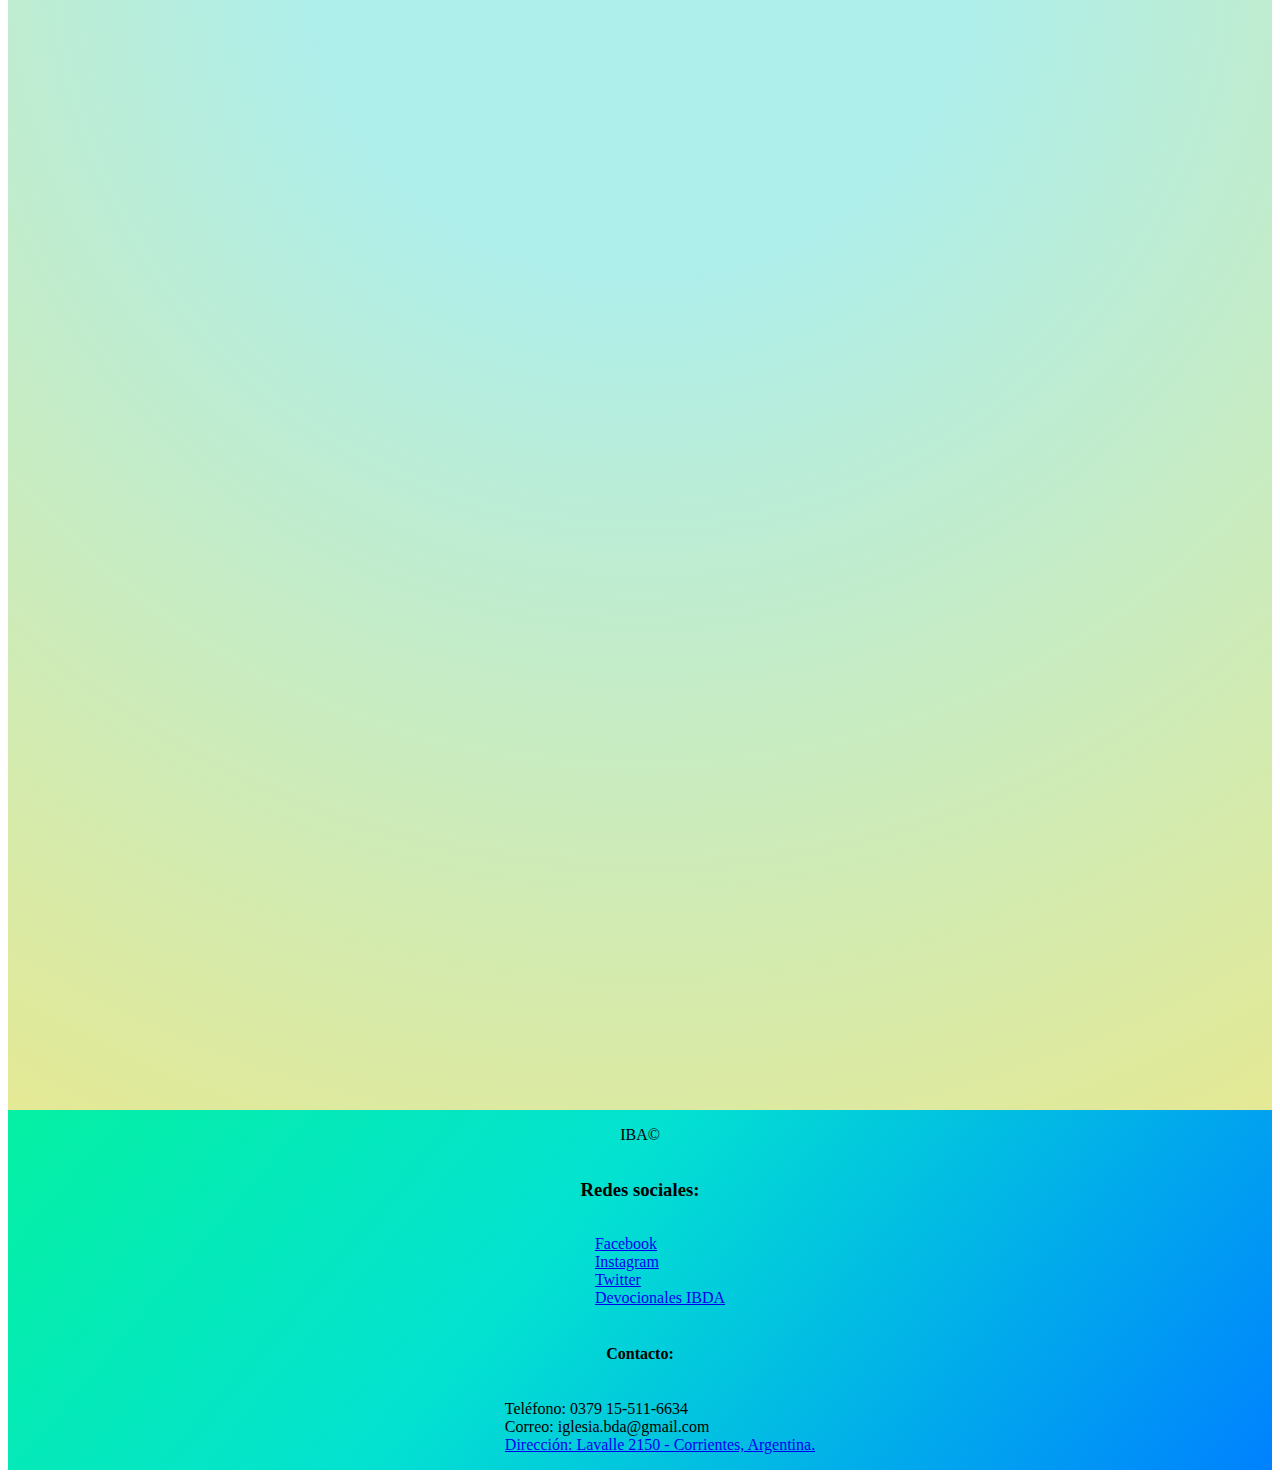
<file: pages/ver-online.html>
<!doctype html>
<html lang="en">

<head>
    <meta charset="utf-8">
    <meta name="viewport" content="width=device-width, initial-scale=1">
    <title>Desafío segunda entrega proyecto final</title>
    <link href="https://cdn.jsdelivr.net/npm/bootstrap@5.2.0/dist/css/bootstrap.min.css" rel="stylesheet"
        integrity="sha384-gH2yIJqKdNHPEq0n4Mqa/HGKIhSkIHeL5AyhkYV8i59U5AR6csBvApHHNl/vI1Bx" crossorigin="anonymous">
    <link rel="stylesheet" href="../css/style.css">
    <link href="https://unpkg.com/aos@2.3.1/dist/aos.css" rel="stylesheet">
</head>

<body>
    <!-- Header Bootstrap -->
    <header>
        <nav class="navbar navbar-expand-lg bg-light">
            <div class="container-fluid">
                <img src="../Images/logoIglesiaSinFondo.png" alt="logoIglesiaSinFondo">
                <button class="navbar-toggler" type="button" data-bs-toggle="collapse"
                    data-bs-target="#navbarSupportedContent" aria-controls="navbarSupportedContent"
                    aria-expanded="false" aria-label="Toggle navigation">
                    <span class="navbar-toggler-icon"></span>
                </button>
                <div class="collapse navbar-collapse" id="navbarSupportedContent">
                    <ul class="navbar-nav me-auto mb-2 mb-lg-0">
                        <li class="nav-item">
                            <a class="nav-link active" aria-current="page" href="../index.html">Inicio</a>
                        </li>
                        <li class="nav-item">
                            <a class="nav-link active" aria-current="page" href="./contacto.html">Contacto</a>
                        </li>
                        <li class="nav-item">
                            <a class="nav-link active" aria-current="page" href="./quienes-somos.html">Quienes somos</a>
                        </li>
                        <li class="nav-item">
                            <a class="nav-link" href="./ver-online.html">Ver Online</a>
                        </li>
                        <li class="nav-item dropdown">
                            <a class="nav-link dropdown-toggle" href="#" role="button" data-bs-toggle="dropdown"
                                aria-expanded="false">
                                Misiones
                            </a>
                            <ul class="dropdown-menu">
                                <li><a class="dropdown-item" href="#">El Amor Te Espera</a></li>
                                <li><a class="dropdown-item" href="#">Paso de la Patria</a></li>
                                <li><a class="dropdown-item" href="#">Mercedes</a></li>
                            </ul>
                        </li>
                        <li class="nav-item">
                            <a class="nav-link" href="./jiba.html">JIBA</a>
                        </li>
                    </ul>
                    <form class="d-flex" role="search">
                        <input class="form-control me-2" type="search" placeholder="Buscar" aria-label="Search">
                        <button class="btn btn-outline-success" type="submit">Buscar</button>
                    </form>
                </div>
            </div>
        </nav>
    </header>
    <main class="main-ver-online">
        <!-- Bootstrap grid -->
        <h1>Ver Online</h1>
        <section class="section-ver-online">
            <div class="container text-center">
                <div class="row row-cols-4">
                    <!-- Bootstrap card -->
                    <div class="card" style="width: 18rem;" data-aos="fade-down-right">
                        <iframe
                            src="https://www.facebook.com/plugins/video.php?height=314&href=https%3A%2F%2Fwww.facebook.com%2Fidelamor%2Fvideos%2F1406386156534472%2F&show_text=false&width=560&t=0"
                            style="border:none;overflow:hidden" scrolling="no" frameborder="0" allowfullscreen="true"
                            allow="autoplay; clipboard-write; encrypted-media; picture-in-picture; web-share"
                            allowFullScreen="true">Culto 31/07/2022</iframe>
                        <div class="card-body">
                            <h5 class="card-title">Servicio 31/07/2022</h5>
                            <a href="#" class="btn btn-primary">Compartir</a>
                        </div>
                    </div>
                    <br><br>
                    <!-- Bootstrap card -->
                    <div class="card" style="width: 18rem;" data-aos="zoom-out-down">
                        <iframe
                            src="https://www.facebook.com/plugins/video.php?height=314&href=https%3A%2F%2Fwww.facebook.com%2Fidelamor%2Fvideos%2F756457745543997%2F&show_text=false&width=560&t=0"
                            style="border:none;overflow:hidden" scrolling="no" frameborder="0" allowfullscreen="true"
                            allow="autoplay; clipboard-write; encrypted-media; picture-in-picture; web-share"
                            allowFullScreen="true">Culto 10/07/2022</iframe>
                        <div class="card-body">
                            <h5 class="card-title">Servicio 10/07/2022</h5>
                            <a href="#" class="btn btn-primary">Compartir</a>
                        </div>
                    </div>
                    <br><br>
                    <!-- Bootstrap card -->
                    <div class="card" style="width: 18rem;" data-aos="zoom-out-down">
                        <iframe
                            src="https://www.facebook.com/plugins/video.php?height=314&href=https%3A%2F%2Fwww.facebook.com%2Fidelamor%2Fvideos%2F1703366316663958%2F&show_text=false&width=560&t=0"
                            style="border:none;overflow:hidden" scrolling="no" frameborder="0" allowfullscreen="true"
                            allow="autoplay; clipboard-write; encrypted-media; picture-in-picture; web-share"
                            allowFullScreen="true">Culto 03/07/2022</iframe>
                        <div class="card-body">
                            <h5 class="card-title">Servicio 03/07/2022</h5>
                            <a href="#" class="btn btn-primary">Compartir</a>
                        </div>
                    </div>
                    <br><br>
                    <!-- Bootstrap card -->
                    <div class="card" style="width: 18rem;" data-aos="fade-down-left">
                        <iframe
                            src="https://www.facebook.com/plugins/video.php?height=314&href=https%3A%2F%2Fwww.facebook.com%2Fidelamor%2Fvideos%2F796552884672971%2F&show_text=false&width=560&t=0"
                            style="border:none;overflow:hidden" scrolling="no" frameborder="0" allowfullscreen="true"
                            allow="autoplay; clipboard-write; encrypted-media; picture-in-picture; web-share"
                            allowFullScreen="true">Culto 26/06/2022</iframe>
                        <div class="card-body">
                            <h5 class="card-title">Servicio 26/06/2022</h5>
                            <a href="#" class="btn btn-primary">Compartir</a>
                        </div>
                    </div>
                </div>
            </div>
            <br><br>
            <!-- Bootstrap grid -->
            <div class="container text-center">
                <div class="row row-cols-4">
                    <!-- Bootstrap card -->
                    <div class="card" style="width: 18rem;" data-aos="fade-up-right">
                        <iframe
                            src="https://www.facebook.com/plugins/video.php?height=314&href=https%3A%2F%2Fwww.facebook.com%2Fidelamor%2Fvideos%2F1312864192571494%2F&show_text=false&width=560&t=0"
                            style="border:none;overflow:hidden" scrolling="no" frameborder="0" allowfullscreen="true"
                            allow="autoplay; clipboard-write; encrypted-media; picture-in-picture; web-share"
                            allowFullScreen="true">Culto 19/06/2022</iframe>
                        <div class="card-body">
                            <h5 class="card-title">Servicio 19/06/2022</h5>
                            <a href="#" class="btn btn-primary">Compartir</a>
                        </div>
                    </div>
                    <br><br>
                    <!-- Bootstrap card -->
                    <div class="card" style="width: 18rem;" data-aos="zoom-out-up">
                        <iframe
                            src="https://www.facebook.com/plugins/video.php?height=314&href=https%3A%2F%2Fwww.facebook.com%2Fidelamor%2Fvideos%2F801173054183695%2F&show_text=false&width=560&t=0"
                            style="border:none;overflow:hidden" scrolling="no" frameborder="0" allowfullscreen="true"
                            allow="autoplay; clipboard-write; encrypted-media; picture-in-picture; web-share"
                            allowFullScreen="true">Servicio 12/06/2022</iframe>
                        <div class="card-body">
                            <h5 class="card-title">Servicio 12/06/2022</h5>
                            <a href="#" class="btn btn-primary">Compartir</a>
                        </div>
                    </div>
                    <br><br>
                    <!-- Bootstrap card -->
                    <div class="card" style="width: 18rem;" data-aos="zoom-out-up">
                        <iframe
                            src="https://www.facebook.com/plugins/video.php?height=314&href=https%3A%2F%2Fwww.facebook.com%2Fidelamor%2Fvideos%2F1402078683586203%2F&show_text=false&width=560&t=0"
                            style="border:none;overflow:hidden" scrolling="no" frameborder="0" allowfullscreen="true"
                            allow="autoplay; clipboard-write; encrypted-media; picture-in-picture; web-share"
                            allowFullScreen="true">Servicio 05/06/2022</iframe>
                        <div class="card-body">
                            <h5 class="card-title">Servicio 05/06/2022</h5>
                            <a href="#" class="btn btn-primary">Compartir</a>
                        </div>
                    </div>
                    <br><br>
                    <!-- Bootstrap card -->
                    <div class="card" style="width: 18rem;" data-aos="fade-up-left">
                        <iframe
                            src="https://www.facebook.com/plugins/video.php?height=314&href=https%3A%2F%2Fwww.facebook.com%2Fidelamor%2Fvideos%2F549173913346728%2F&show_text=false&width=560&t=0"
                            style="border:none;overflow:hidden" scrolling="no" frameborder="0" allowfullscreen="true"
                            allow="autoplay; clipboard-write; encrypted-media; picture-in-picture; web-share"
                            allowFullScreen="true">Servicio 29/05/2022</iframe>
                        <div class="card-body">
                            <h5 class="card-title">Servicio 29/05/2022</h5>
                            <a href="#" class="btn btn-primary">Compartir</a>
                        </div>
                    </div>
                </div>
            </div>
        </section>
    </main>
    <footer class="footer">
        <!-- Bootstrap grid -->
        <div class="container text-center">
            <div class="row">
                <div class="col">
                    <p>IBA&copy;</p>
                </div>
                <div class="col">
                    <h3>Redes sociales:</h3>
                    <ul>
                        <li>
                            <a href="https://www.facebook.com/idelamor/?ref=page_internal">Facebook</a>
                        </li>
                        <li>
                            <a href="https://www.instagram.com/idelamor.ctes/">Instagram</a>
                        </li>
                        <li>
                            <a href="https://twitter.com/idelamor_ctes?s=20&t=AMxx8ghcIe-JAxkxvTB20Q">Twitter</a>
                        </li>
                        <li>
                            <a href="https://open.spotify.com/episode/6O8Z3Xubpw0ZYsGKQGpnf9?si=d0e140002ab74d65">Devocionales
                                IBDA</a>
                        </li>
                    </ul>
                </div>
                <div class="col">
                    <h4>Contacto:</h4>
                    <ul>
                        <li>Teléfono: 0379 15-511-6634</li>
                        <li>Correo: iglesia.bda@gmail.com</li>
                        <li>
                            <a
                                href="https://www.google.com.ar/maps/place/Lavalle+2150,+W3402+Corrientes/@-27.4787586,-58.8268322,17z/data=!3m1!4b1!4m5!3m4!1s0x94456b6372e74887:0x7f7a7ed6dc35c847!8m2!3d-27.4787586!4d-58.8246435">Dirección:
                                Lavalle 2150 - Corrientes, Argentina.</a>
                        </li>
                    </ul>
                </div>
            </div>
        </div>
    </footer>
    <script src="https://cdn.jsdelivr.net/npm/bootstrap@5.2.0/dist/js/bootstrap.bundle.min.js"
        integrity="sha384-A3rJD856KowSb7dwlZdYEkO39Gagi7vIsF0jrRAoQmDKKtQBHUuLZ9AsSv4jD4Xa"
        crossorigin="anonymous"></script>
    <script src="https://unpkg.com/aos@2.3.1/dist/aos.js"></script>
    <script>
        AOS.init();
    </script>
</body>

</html>
</file>
<file: css/style.css>
/* Header */

.navbar{
    background: rgb(6,240,163);
    background: linear-gradient(130deg, rgba(6,240,163,1) 0%, rgba(3,226,209,1) 42%, rgba(0,129,255,1) 100%);
}

.container-fluid img{
    width: 150px;
}

.btn{
    color: black;
}

/* Footer */

.footer{
    background: rgb(6,240,163);
    background: linear-gradient(130deg, rgba(6,240,163,1) 0%, rgba(3,226,209,1) 42%, rgba(0,129,255,1) 100%);
}

.footer ul{
    list-style: none;
}


/* Index */

.section-1-index{
    padding: 50px;
    background: rgb(174,238,235);
    background: radial-gradient(circle, rgba(174,238,235,1) 25%, rgba(228,233,148,1) 100%); 
}

.row{
    align-items: center;
}

.section-2-index{
    padding: 50px;
}

.section-2-index ul{
    list-style: none;
}

/* Ver Online */

.main-ver-online{
    display: flex;
    flex-direction: column;
    align-items: center;
    background: rgb(174,238,235);
    background: radial-gradient(circle, rgba(174,238,235,1) 25%, rgba(228,233,148,1) 100%);
    padding: 40px; 
}

.main-ver-online h1{
    padding: 35px;
    font-family: Verdana, Geneva, Tahoma, sans-serif;
}

.section-ver-online{
    display: flex;
    flex-direction: column;
    align-items: center;
}


/* Quienes Somos */

.main-quienesSomos{
    display: flex;
    padding: 25px;
    background: rgb(174,238,235);
    background: radial-gradient(circle, rgba(174,238,235,1) 25%, rgba(228,233,148,1) 100%); 
    flex-wrap: wrap;
    justify-content: center;
}


/* Contacto */

.main-contacto{
    padding: 60px;
    background: rgb(174,238,235);
    background: radial-gradient(circle, rgba(174,238,235,1) 25%, rgba(228,233,148,1) 100%); 
}

.col{
    display: flex;
    flex-direction: column;
    align-items: center;
}

/* .main-contacto{
    display: flex;
    padding: 40px;
    justify-content: space-around;
    background-image: url(../Images/fondo-main.jpg);
    background-repeat: no-repeat;
    background-size: cover;
}

.divOne-contacto{
    display: flex;
    flex-direction: column;
    background-image: url(../Images/degradado-difuminado-cafe-y-azul_1920x1080_8005.jpg);
    width: 350px;
    padding: 20px;
}

.divTwo-contacto{
    display: flex;
    flex-direction: column;
    background-image: url(../Images/degradado-difuminado-cafe-y-azul_1920x1080_8005.jpg);
    width: 350px;
    padding: 20px;
    align-items: flex-start;
}

.divThree-contacto{
    display: flex;
    flex-direction: column;
    background-image: url(../Images/degradado-difuminado-cafe-y-azul_1920x1080_8005.jpg);
    width: 350px;
    padding: 20px;
    align-items: flex-start; 
}    
    */


/* JIBA */

.main-jiba{
    display: flex;
    flex-direction: column;
    padding: 30px;
    align-items: center;
    color: rgb(0, 0, 0);
    font-size: 200%;
    background: rgb(174,238,235);
    background: radial-gradient(circle, rgba(174,238,235,1) 25%, rgba(228,233,148,1) 100%);     
}



@media (max-width: 984px){
    .row{
        flex-direction: column;
        padding: 15px
    }
}
</file>
